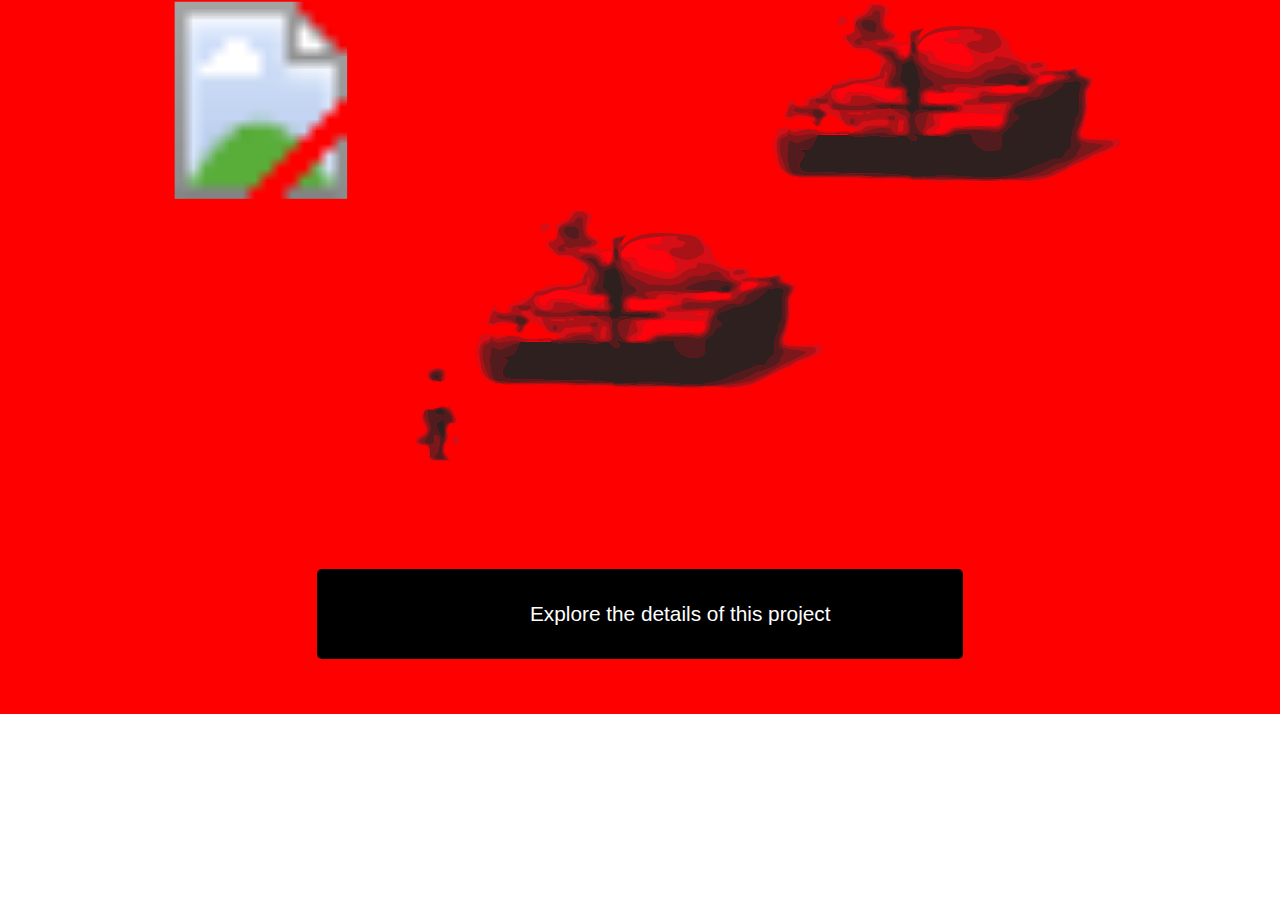
<file: fuk-da-popo-codepen/index.html>
<!DOCTYPE html>
<html>

<head>

  <meta charset="UTF-8">

  <title>CodePen - fuk-da-popo</title>

  <link rel="stylesheet" href="css/normalize.css">

    <link rel="stylesheet" href="css/style.css" media="screen" type="text/css" />

</head>

<body>

  <div class="block" style="height: 80%;">

    <div class="centered">
        <svg version="1.1" id="Layer_1" xmlns="http://www.w3.org/2000/svg" xmlns:xlink="http://www.w3.org/1999/xlink" x="0px" y="0px"
	 width="100%" height="100%" viewBox="-0.047 -95.995 1109.646 589.042"
	 style="enable-background:new -0.047 -95.995 1109.646 589.042;" xml:space="preserve">
<style type="text/css">
	.st0{fill:#FF0000;stroke:#FF030D;stroke-width:0.0938;}
	.st1{fill:#D60E15;stroke:#D60E15;stroke-width:0.0938;}
	.st2{fill:#A91318;stroke:#A91318;stroke-width:0.0938;}
	.st3{fill:#7B181B;stroke:#7B181B;stroke-width:0.0938;}
	.st4{fill:#521C1E;stroke:#521C1E;stroke-width:0.0938;}
	.st5{fill:#2F2020;stroke:#2F2020;stroke-width:0.0938;}
	.st6{fill:#FF030D;stroke:#FF030D;stroke-width:0.0938;}
</style>
<rect id="_x3C_back_x3E_" y="-95.948" class="st0" width="1109.552" height="588.948"/>
<image style="overflow:visible;enable-background:new    ;" width="300" height="300" xlink:href="https://i1.sndcdn.com/artworks-000039155543-36oyej-t500x500.jpg" transform="matrix(0.7594 0 0 0.7594 2.658 -93.987)"></image>
<g id="_x3C_student_x3E_">
	<path class="st1" d="M310.3,332.3c5.42-2.69,11.46-4.27,17.45-2.06c4.23,3.09,3.69,10.51,0.22,13.83
		c0.36-3.58,1.49-7.21,0.84-10.79c-4.95-8.08-25.75,0.51-16.26,9.08c1.09,0.73,2.3,1.28,3.49,1.85l0.03,0.59
		C309.38,346.17,306.78,336.85,310.3,332.3z"/>
	<path class="st2" d="M312.55,342.36c-9.49-8.57,11.31-17.16,16.26-9.08c0.65,3.58-0.48,7.21-0.84,10.79
		c-0.5-0.02-1.48-0.06-1.97-0.08c0.21-4,2.95-9.3-1.32-11.85C317.94,330.44,308.71,334.27,312.55,342.36z"/>
	<path class="st3" d="M312.55,342.36c-3.84-8.09,5.39-11.92,12.13-10.22c4.27,2.55,1.53,7.85,1.32,11.85
		c-0.31,0.29-0.94,0.88-1.25,1.17c-0.5-2.65-0.16-5.45,0.01-8.08c-0.88-6.72-15.26-2.17-10.77,3.91c0.62,1.11,1.34,2.16,2.05,3.22
		C314.85,343.64,313.64,343.09,312.55,342.36z"/>
	<path class="st4" d="M313.99,340.99c-4.49-6.08,9.89-10.63,10.77-3.91c-0.17,2.63-0.51,5.43-0.01,8.08
		c-1.29-0.09-2.55-0.31-3.79-0.65c-1.57-0.63-3.29-0.7-4.92-0.3C315.33,343.15,314.61,342.1,313.99,340.99z"/>
	<path class="st5" d="M318.23,338.19c3.95-2.74,3.83,6.43,0.46,3.1C317.61,340.46,316.16,338.86,318.23,338.19z"/>
	<path class="st2" d="M316.04,344.21c1.63-0.4,3.35-0.33,4.92,0.3c-1.35,0.95-3.47,1.22-4.89,0.29L316.04,344.21z"/>
	<path class="st2" d="M323.21,374.92c0.71-1.79,4.16-1.44,5.67-0.58l-0.07,0.55C326.94,375.03,325.07,375.03,323.21,374.92z"/>
	<path class="st1" d="M328.88,374.34c9.04-3.98,12.1,7.66,12.88,13.97c-3.43-4.87-3.89-14.73-12.05-13.34l-0.9-0.08L328.88,374.34z"
		/>
	<path class="st3" d="M320.81,375.94c0.6-0.25,1.8-0.77,2.4-1.02c1.86,0.11,3.73,0.11,5.6-0.03l0.9,0.08
		c5.89,2.95,11.69,11.5,9.08,18.1c-1.23-0.27-2.42-0.23-3.57,0.12c-8.15,3.21-2.54,14.28-5.02,20.95c-0.77,0.6-1.54,1.22-2.29,1.85
		c3.79-8.76-2.48-23.21,9.92-25.36C337.11,382.7,330.18,373.47,320.81,375.94z"/>
	<path class="st2" d="M329.71,374.97c8.16-1.39,8.62,8.47,12.05,13.34c0.07,0.42,0.21,1.25,0.29,1.66
		c-0.47,0.86-0.86,1.77-1.16,2.71c-0.52,0.1-1.57,0.29-2.1,0.39C341.4,386.47,335.6,377.92,329.71,374.97z"/>
	<path class="st1" d="M307.02,378c-2.37-1.88,4.13-3.22,4.7-1.29c-1.35,0.27-2.68,0.64-3.95,1.18L307.02,378z"/>
	<path class="st3" d="M315.96,377.32c0.58-1.53,2.77-1.92,4-0.95c-1.17,0.7-2.31,1.76-3.78,1.58L315.96,377.32z"/>
	<path class="st4" d="M319.96,376.37l0.85-0.43c9.37-2.47,16.3,6.76,17.02,14.69c-12.4,2.15-6.13,16.6-9.92,25.36l-0.28,0.77
		c-2.26,5.14-2.56,11.58,1.13,16.15c-2.4,3.71-11.22,2.59-11.75-1.73c6.19-4.53,6.01-13.34,6.04-20.18c0.13-3.07-3.2-4.6-5.87-4.04
		c-1.08,3.21,1.51,8.64-2.4,10.7c-2.3-0.13-4.59-0.5-6.88-0.61l-0.88-0.08c-4.89-4.06,3.5-7.56,3.98-11.96
		c5.61-8.78-5.37-17.81-1.12-27.06c2.1,0.02,4.2,0.05,6.3,0C317.65,378.13,318.79,377.07,319.96,376.37z"/>
	<path class="st2" d="M307.77,377.89c1.27-0.54,2.6-0.91,3.95-1.18c1.43,0.07,2.84,0.27,4.24,0.61l0.22,0.63
		c-2.1,0.05-4.2,0.02-6.3,0C309.35,377.93,308.29,377.9,307.77,377.89z"/>
	<path class="st5" d="M322.3,377.34c3.33-0.36,7.09,1.83,5.69,5.68c-3.33-0.25-7.11-0.23-9.96-2.12
		C318.5,378.7,320.15,377.6,322.3,377.34z"/>
	<path class="st3" d="M307.02,378l0.75-0.11c0.52,0.01,1.58,0.04,2.11,0.06c-4.25,9.25,6.73,18.28,1.12,27.06
		c-0.48,4.4-8.87,7.9-3.98,11.96c-2.99,0.41-8.34,0.49-6.89-3.73c3.07-3.28,7.85-5.23,9.61-9.61c2.45-8.01-5.7-13.9-4.87-21.8
		c0.08-0.42,0.25-1.27,0.33-1.69C305.77,379.4,306.38,378.68,307.02,378z"/>
	<path class="st1" d="M303.31,383.9c-1.29-1.17,0.62-6.08,1.89-3.76c-0.08,0.42-0.25,1.27-0.33,1.69
		C304.35,382.52,303.82,383.2,303.31,383.9z"/>
	<path class="st2" d="M303.31,383.9c0.51-0.7,1.04-1.38,1.56-2.07c-0.83,7.9,7.32,13.79,4.87,21.8c-1.76,4.38-6.54,6.33-9.61,9.61
		c-1.45,4.22,3.9,4.14,6.89,3.73l0.88,0.08c4.72,1.94,4.29,6.79,3.95,11.17c-0.39-3.36-0.16-7.78-3.9-9.25l-0.72-0.18
		c-3.37-0.77-7.45-0.41-10.14-3.01c-1.65-6.7,8.44-6.83,10.71-12.12c2.53-6.64-4.13-10.73-4.57-16.94
		C303.25,386.01,303.29,384.6,303.31,383.9z"/>
	<path class="st1" d="M303.23,386.72c0.44,6.21,7.1,10.3,4.57,16.94c-2.27,5.29-12.36,5.42-10.71,12.12
		c2.69,2.6,6.77,2.24,10.14,3.01c-5.28,1.76-11.8,0.47-12.09-5.83c1.96-5.07,8.4-6.16,11.7-10.24
		C308.8,396.43,300.13,393.31,303.23,386.72z"/>
	<path class="st5" d="M325.38,390.37c5.04-1.36,1.51,8.32,2.69,10.63c-1.36,2.36,1.81,7.64-1.83,9.02c-1.25-4.75-4.03-8.8-6.2-13.13
		C319.08,393.34,323.43,392.42,325.38,390.37z"/>
	<path class="st1" d="M342.05,389.97c2.23,0.09,0.52,3.86-1.16,2.71C341.19,391.74,341.58,390.83,342.05,389.97z"/>
	<path class="st2" d="M330.2,414.14c2.48-6.67-3.13-17.74,5.02-20.95c-0.11,0.3-0.33,0.9-0.44,1.19c-2.08,2.73-3.88,5.78-2.61,9.48
		C333.21,407.43,333.09,411.44,330.2,414.14z"/>
	<path class="st1" d="M335.22,393.19c1.15-0.35,2.34-0.39,3.57-0.12c-0.25,1.38-2.84,1.83-4.01,1.31
		C334.89,394.09,335.11,393.49,335.22,393.19z"/>
	<path class="st1" d="M332.17,403.86c5,4.22-0.08,11.25-3.01,15.31c0.25-1.7,0.62-3.37,1.04-5.03
		C333.09,411.44,333.21,407.43,332.17,403.86z"/>
	<path class="st3" d="M317.18,406.96c2.67-0.56,6,0.97,5.87,4.04c-0.03,6.84,0.15,15.65-6.04,20.18c0.53,4.32,9.35,5.44,11.75,1.73
		c-3.69-4.57-3.39-11.01-1.13-16.15c0.17,1.79,0.34,3.6,0.47,5.41c-0.13,0.66-0.41,1.98-0.54,2.64c-1.36,4.18,3.52,7.01,3.68,11.13
		c-4.36,0-8.7,0.04-13.05,0c-2.26-1.35-4.51-2.76-6.41-4.61c0.02-0.78,0.06-2.33,0.07-3.11c0.34-4.38,0.77-9.23-3.95-11.17
		c2.29,0.11,4.58,0.48,6.88,0.61C318.69,415.6,316.1,410.17,317.18,406.96z"/>
	<path class="st1" d="M342.22,408.34c3.88,0.61,5.55,8.95-0.22,8.7C336.39,416.99,337.11,409,342.22,408.34z"/>
	<path class="st2" d="M327.91,415.99c0.75-0.63,1.52-1.25,2.29-1.85c-0.42,1.66-0.79,3.33-1.04,5.03c-0.13,0.74-0.38,2.2-0.51,2.94
		l-0.55,0.06c-0.13-1.81-0.3-3.62-0.47-5.41L327.91,415.99z"/>
	<path class="st1" d="M307.95,418.97c3.74,1.47,3.51,5.89,3.9,9.25c-0.01,0.78-0.05,2.33-0.07,3.11l-0.65-0.57
		C309.94,426.78,310.19,422.59,307.95,418.97z"/>
	<path class="st1" d="M328.1,422.17l0.55-0.06c0.76,1.41,0.62,3.35-0.11,4.76c-0.25-0.51-0.74-1.54-0.98-2.06
		C327.69,424.15,327.97,422.83,328.1,422.17z"/>
	<path class="st2" d="M331.24,435.94c-0.16-4.12-5.04-6.95-3.68-11.13c0.24,0.52,0.73,1.55,0.98,2.06c0.62,1.17,1.33,2.31,2.09,3.41
		c1.2,1.86,2.5,3.66,3.68,5.54c-0.52,0.03-1.57,0.1-2.1,0.14L331.24,435.94z"/>
	<path class="st1" d="M330.63,430.28c2.12-0.41,8.13,6.6,3.68,5.54C333.13,433.94,331.83,432.14,330.63,430.28z"/>
	<path class="st2" d="M311.13,430.76l0.65,0.57c1.9,1.85,4.15,3.26,6.41,4.61l-1.01,0.02c-0.79-0.05-2.39-0.17-3.18-0.22
		c-0.74-1.09-1.66-2.02-2.72-2.77C311.24,432.42,311.16,431.31,311.13,430.76z"/>
	<path class="st1" d="M311.28,432.97c1.06,0.75,1.98,1.68,2.72,2.77C312.42,437.07,309.91,434.52,311.28,432.97z"/>
	<path class="st1" d="M317.18,435.96l1.01-0.02c4.35,0.04,8.69,0,13.05,0l0.97,0.02C329.81,437.77,318.6,437.76,317.18,435.96z"/>
</g>
<g id="_x3C_tank02_x3E__1_">
	<path class="st1" d="M813.894-81.72c3.4-3,3.67-9.33,8.87-10.15c7.4,0.53,18.5-0.18,20.89,8.8c-4.29,4.89-6.09,11.31-4.9,17.86
		c4.1,3.83,10.02,5.25,13.73,9.56c1.65,4.59-7.21,2.83-5.72,7.46c6.32,2.99,19.37,4.39,20.06-4.82c1.04,2.63,0.43,5.52,0.69,8.27
		c-0.03,0.64-0.09,1.91-0.12,2.55c-1.56,3.24-0.27,8.33-3.84,10.2c0.49-4.03,3.8-9.46,0.85-12.85c-4.5-0.06-8.72,1.56-12.81,3.21
		c3.11,2.91,7.5,4.62,7.27,9.72c-2.59,0.34-4.73-0.31-5.08-3.14c-4.53-10.84-17.36-5.98-26.02-9.08c-1.11-6.24,9.25-2.3,12.55-4.26
		c2.62-2.22,9.28-2.71,8.23-7.26c-4.15-3.6-11.32-4.83-11.91-11.28c-2.46-6.53,2.06-13.12,0.87-19.75
		c-3.13-4.27-8.99-3.29-13.57-3.17c-2.83,3.55-4.99,7.68-8.59,10.55c-3.77,2.39-9.74,3.31-10.76,8.47l-0.27,0.79
		c-0.56,1.54-1.08,3.09-1.64,4.63c-1.29-2.89-2.99-5.86-1.94-9.23C804.584-77.91,809.644-79.12,813.894-81.72z"/>
	<path class="st2" d="M823.934-89.85c4.58-0.12,10.44-1.1,13.57,3.17c1.19,6.63-3.33,13.22-0.87,19.75
		c0.59,6.45,7.76,7.68,11.91,11.28c1.05,4.55-5.61,5.04-8.23,7.26c-3.3,1.96-13.66-1.98-12.55,4.26c8.66,3.1,21.49-1.76,26.02,9.08
		c0.35,2.83,2.49,3.48,5.08,3.14l0.89,0.04c-0.03,2.29,2.45,2.3,3.09,0.34l0.71-0.46c3.57-1.87,2.28-6.96,3.84-10.2
		c4.24,9.05-6.62,18.36-13.95,11.46c-3.65-9.11-17.72-13.87-24.96-6.38c7.58,4.56,15.36,10.45,18.17,19.17
		c-1.18,6.98-7.57,13.79-4.07,21.06c4.34,5.04,12.02,0.03,16.75,4.3c4.11,2.07,0.77,7.29,2.43,10.63c1.29,2.28,0.17,5.2-2.47,5.77
		c-11.87,0.07-23.74-1.5-35.62-0.69c-14.55,5.66-30.93,3.2-45.76-0.01c-3.59,3.12,0.42,7.07,3.87,7.83
		c-6.01,2.36-7.47-3.17-10.31-6.65c-3.3,0.05-6.57,0.5-9.81,0.96c-0.95,6.12,14.66,6.89,7.79,13.53c-0.23,0.25-0.7,0.76-0.93,1.01
		c-2.92,1.02-4.55,3.53-4.64,6.58c-0.79,2.02-3.39,4.68-5.5,2.84c4.59-2.92,4.98-9.08,10.02-11.53c1.63-3.4-1.96-5.68-4.73-6.6
		c-7.84-4.18-16.77-0.02-25.04-1.8c-2.02-1.71-6.72-0.27-5.98,2.64c4.66,2.09,9.79,3.65,14.87,2.25c4.27,4.58,15.8,5.01,9.81,14.35
		c-1.07-0.82-2.77-1.37-2.73-2.98c1.34-1.81,3.26-4.33,0.31-5.66c-7.79-1.7-16.68-5.09-24.3-0.92c-2.23,1.59-4.88,0.17-6.88-1.02
		c1.84-4.66,2.18-11.12,6.86-13.8c5.83,3.54,13.09,3.6,19.4,1.29c-2.37-9.87,7.92-6.49,13.11-9c5.26-3.79,11.82-6.87,14.02-13.44
		l0.65-0.5c0.13-0.09,0.37-0.27,0.5-0.36c5.63-1.18,11.86-0.13,16.77-3.63c11.76-3.56,25.59-0.06,36.17-6.82
		c2.48-4.24,1.64-10.04,5.85-13.23c3.45-2.51,0.06-6.55-2.25-8.47c-4.79-2.43-9.17-5.56-13.71-8.42c-6.06-5.3-15.54,2.15-21.02-4.9
		c-2.25-3.62-10.45-8.2-5.35-12.68l0.85-0.08c1.43,0.68,3.41,0.2,3.42-1.67l0.72-0.16c2.67,0.07,3.34-2.92,2.8-5
		c0.03-0.63,0.11-1.87,0.15-2.49c0.56-1.54,1.08-3.09,1.64-4.63c0.03,5.94,4.17,10.59,7.42,15.21c-1.81,3.31-7.6,3.39-8.74,6.64
		c0.19,5.71,5.71,4.04,9.64,3.14c-0.77-1.63-1.88-3.14-2.07-4.98c3.9,1.15,7.58,2.85,11.78,0.83c6.46-1.7,18.53,1.72,21.34-6.5
		c-11.95-2.87-10.99-16.41-11.28-25.95c-2.96-5.04-8.74-1.08-10.09,3.34c-6.24,1.7-12.03,4.5-17.73,7.48
		c1.02-5.16,6.99-6.08,10.76-8.47C818.944-82.17,821.104-86.3,823.934-89.85z"/>
	<path class="st3" d="M822.314-78.31c1.35-4.42,7.13-8.38,10.09-3.34c0.29,9.54-0.67,23.08,11.28,25.95
		c-2.81,8.22-14.88,4.8-21.34,6.5c-4.2,2.02-7.88,0.32-11.78-0.83c0.19,1.84,1.3,3.35,2.07,4.98c-3.93,0.9-9.45,2.57-9.64-3.14
		c1.14-3.25,6.93-3.33,8.74-6.64c-3.25-4.62-7.39-9.27-7.42-15.21l0.27-0.79C810.284-73.81,816.074-76.61,822.314-78.31z"/>
	<path class="st1" d="M787.834-76.55c2.76-0.14,9.12,2.17,5.64,5.43c-2.81,1.42-8.01,8.4-9.49,2.81
		C781.654-72.27,784.594-75.35,787.834-76.55z"/>
	<path class="st4" d="M814.074-72.58c4.97-0.71,16.06-0.7,13.61,7.65C830.104-49.89,801.294-66.4,814.074-72.58z"/>
	<path class="st2" d="M879.114-51.64c17.09-16.81,42.5-14.28,64.41-12.85c7.23,1.12,15.45,0.5,21.66,5.04
		c3.97,4.87,9.66,10.75,6.49,17.53c-7.68,6.04-17.76,10.23-27.61,5.54c-4.47-1.54-12.1-3.12-11.25-9.28
		c4.48-5.98,16.81,0.42,17.94-9.14c-3.52-2.28-11.92-1.07-9.55-7.22c-5.16-0.09-10.31-0.05-15.45,0.13
		c-16.9,2.59-42.3,1.48-49.43,20.59c-0.71,4.32,4.16,6.73,7.37,8.3c4.61,1.4,4.17,7.05,6.76,10.21
		c14.36,2.37,27.85,10.31,42.8,10.38c10.26-1.39,16.53-12.83,27.44-12.52c4.93,0.46,2.16-9.37,8.59-5.57
		c11.86-0.57,21.89,5.89,32.68,9.29c-1.11,8.04,7.44,10.55,13.58,11.68c2.67,4.07-5.96,7.37-1.59,10.5
		c6.09,1.93,10.98-2.9,16.83-2.83c-6.35,4.21-15.63,3.18-20.14,9.9c-4.21,6.69-13.52,4.67-19.97,3.98l-0.01-0.95
		c1.63-0.06,3.27-0.11,4.92-0.18c1.72,0.55,3.64,0.61,5.26-0.34l0.85-0.3c4.45-1.35,3.1-8.25-2.14-6.17
		c-3.68,0.54-7.37,0.66-11.05,0.06l0.47-0.77c0.43-0.15,1.29-0.46,1.71-0.61c3.24,0.13,6.61,0.5,9.9,0.32
		c5.11-0.24,11.1-4.06,10.06-9.83c-5.2-4.26-13.19-4.17-17.01-10.15c-3.43-6.19-12.18-4.84-16.84-0.95
		c-7.29,4.11-17.48-1.12-23.74,5.36c-12.06,10.82-29.83,6.18-44.25,6.38c-11.32-5.94-25.12-9.48-31.67-21.2
		c-1.33-1.46,0.99-12.4-3.27-9.53c-0.1-1.64-0.19-3.27-0.29-4.91c0.63-4.98-3.06-12.65,3.96-14.43c0.08,0.53,0.23,1.6,0.31,2.13
		C875.454-52.33,876.884-48.21,879.114-51.64z"/>
	<path class="st1" d="M943.524-64.49c8.83-1.42,17.61,0.86,25.9,3.77c2.78,3.23,4.45,7.44,8.21,9.81
		c6.93,3.35,2.32,13.77,9.13,16.86c4.64,2.54,7.66,7.8,13.01,9c7.93,0.23,16.65-1.46,24.15,1.86c3.61,1.93,0.41,5.17-1.21,7.24
		c4,0.9,8.1,1.18,12.19,1.77c-5.88,0.75-12.83-0.76-18.05,2.43c-1.76,3.8,4.65,1.54,6.99,2.33c-3.64,2.22-9.44,4.31-8.2,9.53
		c5.82-0.76,11.93-2.16,16.93-5.24c1.48-4.61-5.54-3.25-7.99-4.3c4.23-1.05,8.87-0.07,12.31,2.51c-1.69,1.73-3.62,3.18-5.37,4.83
		l-0.74,0.23c-5.85-0.07-10.74,4.76-16.83,2.83c-4.37-3.13,4.26-6.43,1.59-10.5c-6.14-1.13-14.69-3.64-13.58-11.68
		c-10.79-3.4-20.82-9.86-32.68-9.29c-6.43-3.8-3.66,6.03-8.59,5.57c-10.91-0.31-17.18,11.13-27.44,12.52
		c-14.95-0.07-28.44-8.01-42.8-10.38c-2.59-3.16-2.15-8.81-6.76-10.21c-3.21-1.57-8.08-3.98-7.37-8.3
		c3.65,9.41,20.43-2.3,18.69,11.09c9.81,9.64,24.15,5.62,35.7,11.23c4.7-0.59,12.01-3.39,9.51-9.49
		c-3.77-6.65-8.27-13.07-14.69-17.34c-6.52,1.31-15.45,1.12-19.81-4.12c3.4-4.05,12.42-1.88,17.37-3.54
		c0.06-3.24-1.01-6.93,2.66-8.42c5.14-0.18,10.29-0.22,15.45-0.13c-2.37,6.15,6.03,4.94,9.55,7.22c-1.13,9.56-13.46,3.16-17.94,9.14
		c-0.85,6.16,6.78,7.74,11.25,9.28c9.85,4.69,19.93,0.5,27.61-5.54c3.17-6.78-2.52-12.66-6.49-17.53
		C958.974-63.99,950.754-63.37,943.524-64.49z"/>
	<path class="st1" d="M869.414-60.35c3.71-2.03,12.7-5.45,13.37-2.42c-1.38-0.36-2.5-0.03-3.37,0.99c-2.5,0.85-5.07,1.48-7.66,1.94
		C871.164-59.97,869.994-60.22,869.414-60.35z"/>
	<path class="st1" d="M799.724-57.92c0.52-1.88,1.45-3.59,2.8-5C803.064-60.84,802.394-57.85,799.724-57.92z"/>
	<path class="st2" d="M879.414-61.78c0.87-1.02,1.99-1.35,3.37-0.99c-0.67,1.37-1.78,2.45-3.18,3.05
		C879.554-60.24,879.464-61.26,879.414-61.78z"/>
	<path class="st3" d="M871.754-59.84c2.59-0.46,5.16-1.09,7.66-1.94c0.05,0.52,0.14,1.54,0.19,2.06l-0.37,0.88
		c-0.07,0.17-0.2,0.5-0.27,0.66c-0.36,0.5-1.08,1.5-1.43,2c-7.02,1.78-3.33,9.45-3.96,14.43c-0.39-3.01-1.04-7.25-4.89-6.23
		c-0.21,5.12-0.63,10.59,2.28,15.08c1.42-0.93,2.24-2.43,2.9-3.94c4.26-2.87,1.94,8.07,3.27,9.53c6.55,11.72,20.35,15.26,31.67,21.2
		c14.42-0.2,32.19,4.44,44.25-6.38c6.26-6.48,16.45-1.25,23.74-5.36c4.66-3.89,13.41-5.24,16.84,0.95
		c3.82,5.98,11.81,5.89,17.01,10.15c1.04,5.77-4.95,9.59-10.06,9.83c2.82-1.79,4.82-4.58,5.81-7.77c-1.45-5.08-7.5-4.97-11.69-5.43
		c-13.51-3.39-28.26-0.85-40.36,5.85c-1.46,0.75-4.41,3.36-1.31,3.96c8.64,0.58,17.27,1.49,25.92,2.09
		c-0.37,0.29-1.1,0.88-1.47,1.17c-1.27,0.05-2.54,0.1-3.79,0.14c-23.16,2.81-45.84-5.21-68.69,0.27c-5.12,3.17,9.33,5.45,0.56,7.49
		l-0.76,0.02c-8.62-4.6-23.45-5.18-25.35,6.69c-3.71-10.04,9.58-11.42,15.04-15.56c-0.63-6.89-9.77-7.44-12.25-13.35
		c-0.43-8.84-11.01-11.86-11.97-20.43c-2.39-0.9-3.69,1.99-5.42,3.02c-4.48,4.75-13.98,3.01-15.73-3.56
		c-1.12-5.7-8.37-3.83-12.52-4.62c-0.72,4.35,5.07,4.23,7.34,6.72c6.98,6.7,9.99,19.36,1.99,26.52c-3.4,3.83,2.2,9.18,6.36,7.34
		c5.11-1.2,12.58,3.68,10.57,9.6l0.04,0.75c-0.21,3.09,2.15,5.75,1.68,8.85c-3.35,3.23-8.42,1.87-12.64,2.38
		c-2.03-0.15-4.05-0.33-6.07-0.5c-6.78-0.3-13.88-0.67-20.36,1.54c1.85,2.38,5.04,2.77,7.64,3.94c-16.79,0.65-33.77,2.56-50.53,0.85
		l-0.84-0.1c-3.45-0.76-7.46-4.71-3.87-7.83c14.83,3.21,31.21,5.67,45.76,0.01c11.88-0.81,23.75,0.76,35.62,0.69
		c2.64-0.57,3.76-3.49,2.47-5.77c-1.66-3.34,1.68-8.56-2.43-10.63c-4.73-4.27-12.41,0.74-16.75-4.3c-3.5-7.27,2.89-14.08,4.07-21.06
		c-2.81-8.72-10.59-14.61-18.17-19.17c7.24-7.49,21.31-2.73,24.96,6.38c7.33,6.9,18.19-2.41,13.95-11.46
		c0.03-0.64,0.09-1.91,0.12-2.55C868.744-50.02,865.454-57.21,871.754-59.84z"/>
	<path class="st6" d="M876.324-41.3c7.13-19.11,32.53-18,49.43-20.59c-3.67,1.49-2.6,5.18-2.66,8.42
		c-4.95,1.66-13.97-0.51-17.37,3.54c4.36,5.24,13.29,5.43,19.81,4.12c6.42,4.27,10.92,10.69,14.69,17.34c2.5,6.1-4.81,8.9-9.51,9.49
		c-11.55-5.61-25.89-1.59-35.7-11.23C896.754-43.6,879.974-31.89,876.324-41.3z"/>
	<path class="st1" d="M866.544-53.82c-2.92-2.38-1.47-5.65,2.04-6.2C867.204-58.23,866.454-56.09,866.544-53.82z"/>
	<path class="st2" d="M868.584-60.02l0.83-0.33c0.58,0.13,1.75,0.38,2.34,0.51c-6.3,2.63-3.01,9.82-4.24,15.1
		c-0.26-2.75,0.35-5.64-0.69-8.27l-0.28-0.81C866.454-56.09,867.204-58.23,868.584-60.02z"/>
	<path class="st2" d="M878.964-58.18c0.07-0.16,0.2-0.49,0.27-0.66C879.164-58.67,879.034-58.34,878.964-58.18z"/>
	<path class="st1" d="M795.584-56.09c0.79-1.09,2.07-1.68,3.42-1.67C798.994-55.89,797.014-55.41,795.584-56.09z"/>
	<path class="st2" d="M877.534-56.18c0.35-0.5,1.07-1.5,1.43-2C878.604-57.68,877.884-56.68,877.534-56.18z"/>
	<path class="st4" d="M870.824-56.77"/>
	<path class="st1" d="M788.814-53.79c1.38-1.96,3.68-2.24,5.92-2.22c-5.1,4.48,3.1,9.06,5.35,12.68c5.48,7.05,14.96-0.4,21.02,4.9
		c4.54,2.86,8.92,5.99,13.71,8.42c2.31,1.92,5.7,5.96,2.25,8.47c-4.21,3.19-3.37,8.99-5.85,13.23c-10.58,6.76-24.41,3.26-36.17,6.82
		c-4.91,3.5-11.14,2.45-16.77,3.63c9.05-5.36,19.32-9.41,30.16-7.81c8.56,0.74,16.46-1.97,22.56-7.92
		c1.05-6.14,5.01-13.17-2.06-16.64c-7.13-12.29-23.58-2.54-31.3-12.7C794.524-46.39,790.064-49.02,788.814-53.79z"/>
	<path class="st1" d="M877.844-54.05c0.32,0.6,0.95,1.81,1.27,2.41C876.884-48.21,875.454-52.33,877.844-54.05z"/>
	<path class="st4" d="M868.684-47.98c3.85-1.02,4.5,3.22,4.89,6.23c0.1,1.64,0.19,3.27,0.29,4.91c-0.66,1.51-1.48,3.01-2.9,3.94
		C868.054-37.39,868.474-42.86,868.684-47.98z"/>
	<path class="st1" d="M874.894-47.7"/>
	<path class="st6" d="M851.594-41.63c4.09-1.65,8.31-3.27,12.81-3.21c2.95,3.39-0.36,8.82-0.85,12.85l-0.71,0.46
		c-0.77-0.08-2.32-0.25-3.09-0.34l-0.89-0.04C859.094-37.01,854.704-38.72,851.594-41.63z"/>
	<path class="st4" d="M836.604-36.94c4.15,0.79,11.4-1.08,12.52,4.62c1.75,6.57,11.25,8.31,15.73,3.56
		c1.73-1.03,3.03-3.92,5.42-3.02c0.96,8.57,11.54,11.59,11.97,20.43c2.48,5.91,11.62,6.46,12.25,13.35
		c-5.46,4.14-18.75,5.52-15.04,15.56c-0.08,0.37-0.23,1.1-0.31,1.47c-1.96,3.79,2,7,5.65,6.29h0.55c0.87,1.15,2.62,1.25,3.53,0.09
		l0.72,0.02c5.79,1,12.04-0.43,17.62,1.68c-9.73,0.15-19.62,0.32-29.36,0.85c-2.93-9.13-1.32-19.02,1.75-27.9
		c-3.79-8.98-2.45-20.19-11.04-26.76c-3.89,1.67-7.87,3.18-11.63,5.13c0.7,6.57-1.3,12.73-1.9,19.13
		c4.16,3.78,13.13,9.59,7.83,15.68c2.01-5.92-5.46-10.8-10.57-9.6c-4.16,1.84-9.76-3.51-6.36-7.34c8-7.16,4.99-19.82-1.99-26.52
		C841.674-32.71,835.884-32.59,836.604-36.94z"/>
	<path class="st1" d="M859.754-31.87c0.77,0.09,2.32,0.26,3.09,0.34C862.204-29.57,859.724-29.58,859.754-31.87z"/>
	<path class="st5" d="M856.934-21.57c3.76-1.95,7.74-3.46,11.63-5.13c8.59,6.57,7.25,17.78,11.04,26.76
		c-3.07,8.88-4.68,18.77-1.75,27.9c9.74-0.53,19.63-0.7,29.36-0.85c0.58-0.1,1.73-0.3,2.31-0.39c4.38,7.28-7.88,3.85-12.22,5.42
		c-1.81,0.01-3.61,0.06-5.41,0.18c-6.46-0.01-14.5-4.85-19.6,1.34c-3.88,4.45-15.45-6.4-7.66-8.68c5.87-2.14,1.9-8.68-1.73-10.99
		l-0.04-0.75c5.3-6.09-3.67-11.9-7.83-15.68C855.634-8.84,857.634-15,856.934-21.57z"/>
	<path class="st2" d="M1009.994-22.65c2.75,0.02,11.07-2.2,9.62,3.55c-4.16,0.9-8.83,3.17-12.86,0.96
		C1005.824-20.64,1007.964-21.93,1009.994-22.65z"/>
	<path class="st1" d="M1044.424-15.15c6.37-1.01,12.65-3.24,19.21-2.81c-4.46,10.22,9.8,8.43,14.99,12.25
		c1.08,8.14-8.13,13.44-5.97,21.75c1.13,12.02-2.09,23.64-4.94,35.16c-2.56,3.52-3.56,9.72,1.58,11.25
		c12.38,3.13,25.42,0.79,38.05,1.81c3.65,1.88,2,7.04-0.01,9.5c-21.92,10.01-44.53,18.72-65.71,30.2
		c-12.39,5.55-25.51,11.21-39.39,9.15c10.05-2.76,21.17-2.22,30.57-6.91c13.34-6.26,25.91-13.99,39.81-19.26
		c7.96-6.84,18.91-7.7,27.35-13.57c2.38-1.36,1.82-4.16,0.42-6.02c-11.03-2.78-22.92,0.3-33.77-3.2c-5.56-3.46-2.18-11.3,0.15-15.83
		c1.26-8.44,6.03-17.25,2.93-25.79c-0.01-4.08-0.24-8.17,0.05-12.24c3.63-3.76,6.28-8.66,5.94-14.06c-4.85-4-13.42-3.85-15.55-10.72
		c-0.76-3.03-4.46-1.11-6.7-0.81c-0.63,0.17-1.88,0.49-2.51,0.65C1048.744-14.81,1046.584-15.02,1044.424-15.15z"/>
	<path class="st2" d="M1053.434-15.3c2.24-0.3,5.94-2.22,6.7,0.81c2.13,6.87,10.7,6.72,15.55,10.72c0.34,5.4-2.31,10.3-5.94,14.06
		c-0.16-4.72,5.17-8.13,3.77-12.97c-3.88-4.9-13.32-3.46-14.8-10.25C1058.794-15.81,1055.274-14.78,1053.434-15.3z"/>
	<path class="st1" d="M1037.574-14.01c0.92-1.45,2.77-1.29,4.19-0.75C1040.694-13.53,1038.994-13.52,1037.574-14.01z"/>
	<path class="st2" d="M1041.764-14.76c0.66-0.1,1.99-0.29,2.66-0.39c2.16,0.13,4.32,0.34,6.5,0.5c-5.47,2.03-11.63,2.36-17.42,1.96
		c1.22,5.39,12.61,0.66,13.13,6.59c-4.55,2.65-10.09,2.73-15.11,4.01c1.75-1.65,3.68-3.1,5.37-4.83c-3.44-2.58-8.08-3.56-12.31-2.51
		l-0.74,0.01c-2.34-0.79-8.75,1.47-6.99-2.33c5.22-3.19,12.17-1.68,18.05-2.43c0.66,0.04,2,0.13,2.67,0.17
		C1038.994-13.52,1040.694-13.53,1041.764-14.76z"/>
	<path class="st3" d="M1050.924-14.65c0.63-0.16,1.88-0.48,2.51-0.65c1.84,0.52,5.36-0.51,5.28,2.37
		c1.48,6.79,10.92,5.35,14.8,10.25c1.4,4.84-3.93,8.25-3.77,12.97c-0.29,4.07-0.06,8.16-0.05,12.24c-0.73,9.22-2.2,18.51-5.42,27.19
		c-3.24,4.67-3.89,11.36-0.21,15.96c8.42,5.03,19.55,2.83,27.99,6.35c-14.39,9.64-31.47,14.72-45.4,25.03
		c-5.62,2.82-12.1,3.6-16.98,7.94c-17.41,4.08-35.28,7.05-53.24,5.85c18.35-1.8,38.31-3.4,54.03-14.07
		c9.73-5.06,22.26-4.82,29.63-14.06c-0.14-3.48,2.39-5.64,4.18-8.15c2.36-5-3.94-6.43-4.7-10.46c-2.68-7.71,4.03-14.64,5.34-21.93
		c4.86-13.37-2.86-29.25,6.65-41.24c-0.02-7.79-11.29-4.47-14.16-10.58c-1.11-4.18-6.36-4.23-8.97-1.38
		c1.33,1.73,2.93,3.24,4.24,4.99c-10.06,4.88-22.57,5.33-31.48,12.53c-0.9,5.42-5.27,11.02-11.54,9.46
		c-8.03-1.9-14.54,2.56-21.16,5.94c-2.73,6.39-8.32,11.69-7.93,19.17c-0.98,8.2-9.05,16.67-17.76,14.83
		c-14.51-2.29-29.28-2.18-43.84-0.5c-4.23,3.42-8.85,5.59-14.5,4.61c5.72-0.8,10.16-4.6,15.34-6.71
		c12.27-1.24,24.53-0.19,36.82-1.08c4.98-0.44,10.95,2.76,15.25-0.93c6.25-3.43,5.72-11.83,7.19-17.89
		c1.53-3.29,6.65-6.85,3.93-10.65c-11.13-2.85-23.43,1.66-34.71-0.26c-6.2-2.12,1.15-7.46,4.77-8.08
		c11.63-1.05,23.67,2.76,34.87-2.09c0.69-0.07,2.07-0.22,2.75-0.3c6.45,0.69,15.76,2.71,19.97-3.98c4.51-6.72,13.79-5.69,20.14-9.9
		l0.74-0.23c5.02-1.28,10.56-1.36,15.11-4.01c-0.52-5.93-11.91-1.2-13.13-6.59C1039.294-12.29,1045.454-12.62,1050.924-14.65z"/>
	<path class="st1" d="M836.894-14.07c10.34,1.51-5.46,16.14,3.76,20.34c-9.66-2.68-19.82-3.02-29.38-5.91
		c6.12-2.65,14.2-1.76,20.52-5.99C839.444-2.78,838.114-9.88,836.894-14.07z"/>
	<path class="st4" d="M1048.434-11.02c2.61-2.85,7.86-2.8,8.97,1.38c2.87,6.11,14.14,2.79,14.16,10.58
		c-9.51,11.99-1.79,27.87-6.65,41.24c-1.31,7.29-8.02,14.22-5.34,21.93c0.76,4.03,7.06,5.46,4.7,10.46
		c-1.79,2.51-4.32,4.67-4.18,8.15c-7.37,9.24-19.9,9-29.63,14.06c-15.72,10.67-35.68,12.27-54.03,14.07
		c-3.56,0.1-7.02,0.2-10.54,0.45c-6.84-0.17-13.66-0.38-20.47,0c-3.23-0.16-6.35-0.23-9.54-0.43c-15.06-0.09-30.52-3.18-45.43-0.53
		c-0.58-0.05-18.627-0.049-19.207-0.109c-1.58-0.66-11.917-4.078,12.147-2.031c11.8,0.84,23.49-3.75,35.22-0.99
		c28.32,1.67,59.03,5.95,84.82-7.62c8.73-4.51,18.13-6.15,26.74-10.93c4.64-2.46,12.8,0.92,15.01-5.18
		c1.73-4.02,5.54-6.44,8.15-9.81c1.08-8-1.02-17.65,4.45-24.46c2.02-2.22-0.9-5.33,0.34-7.73c9.17-9.94,1.59-24.33,5.79-36.11
		c5.28-12.53-12.84-6.11-19-6.09c-2.16,7.08-9.93,8.33-14.54,13.48c-7.94,5.2-17.53,6.35-26.61,8.38
		c-4.96,4.71-14.3,2.88-16.84,10.25c-1.59,4.97,7.73,5.17,5.72,10.49c-4.41,1.03-7.96,3.54-9.11,8.13
		c-2.91,3.86-9.3,5.34-10.3,10.69c-1.83,4.93,2.64,11.83-2.31,15.62c-12.74,6.55-33.61-1.73-32.74-17.21
		c-7.6-0.31-16.47-2.62-23.24,2.22c-4.34,0.93-9.3,1.6-13.6-0.08l0.15-0.84c0.75-0.1,2.23-0.3,2.97-0.4
		c5.65,0.98,10.27-1.19,14.5-4.61c14.56-1.68,29.33-1.79,43.84,0.5c8.71,1.84,16.78-6.63,17.76-14.83
		c-0.39-7.48,5.2-12.78,7.93-19.17c6.62-3.38,13.13-7.84,21.16-5.94c6.27,1.56,10.64-4.04,11.54-9.46
		c8.91-7.2,21.42-7.65,31.48-12.53C1051.364-7.78,1049.764-9.29,1048.434-11.02z"/>
	<path class="st4" d="M954.344-4.27c12.1-6.7,26.85-9.24,40.36-5.85c4.19,0.46,10.24,0.35,11.69,5.43
		c-0.99,3.19-2.99,5.98-5.81,7.77c-3.29,0.18-6.66-0.19-9.9-0.32c-1.13-0.91-2.64-1.11-3.97-0.6c-2.61-0.13-5.2-0.26-7.76-0.38
		c-8.65-0.6-17.28-1.51-25.92-2.09C949.934-0.91,952.884-3.52,954.344-4.27z"/>
	<path class="st6" d="M1015.644,0.11c-1.24-5.22,4.56-7.31,8.2-9.53l0.74-0.01c2.45,1.05,9.47-0.31,7.99,4.3
		C1027.574-2.05,1021.464-0.65,1015.644,0.11z"/>
	<path class="st5" d="M996.044-3.53c4.73-2.38,6.43-0.27,5.49,3.39C997.674,3.62,986.664-2.41,996.044-3.53z"/>
	<path class="st5" d="M1044.914-0.72c-2.16,7.08-9.93,8.33-14.54,13.48c-7.94,5.2-17.53,6.35-26.61,8.38
		c-4.96,4.71-14.3,2.88-16.84,10.25c-1.59,4.97,7.73,5.17,5.72,10.49c-4.41,1.03-7.96,3.54-9.11,8.13
		c-2.91,3.86-9.3,5.34-10.3,10.69c-1.83,4.93,2.64,11.83-2.31,15.62c-12.74,6.55-33.61-1.73-32.74-17.21
		c-7.6-0.31-16.47-2.62-23.24,2.22c-4.34,0.93-9.3,1.6-13.6-0.08c-1.69-0.08-5.07-0.22-6.76-0.29c-1.9,0.01-3.79-0.01-5.66-0.11
		c-6.09,1.04-11.52-1.96-17.35-2.84c-1.25,3.52,7.11,6.23,2.13,8.12c-4.85,3.44-8.17-3.15-11.19-5.86
		c-1.65,0.01-4.97,0.04-6.62,0.06c-7.52,2.82-15.63,1.63-23.4,1.07c-12.2-2.23-24.93,2.89-36.78-1.37
		c-11.11,0.01-22.23,0.24-33.33-0.3c-0.58,0.02-1.75,0.08-2.33,0.1l-0.23,0.99c-3.6,5.84-5.72,15.91-14.23,16.12
		c-13.87-0.13,3.96,2.7-0.97,7.08c-4.01,5.22-8.53,12.72-1.71,17.81c12.46,3.45,25.29,0.48,37.92,1.9
		c29.328,1.858,58.954-0.414,88.073,4.017c3.197,0.643,14.487,0.453,14.487,0.453c11.8,0.84,23.49-3.75,35.22-0.99
		c28.32,1.67,59.03,5.95,84.82-7.62c8.73-4.51,18.13-6.15,26.74-10.93c4.64-2.46,12.8,0.92,15.01-5.18
		c1.73-4.02,5.54-6.44,8.15-9.81c1.08-8-1.02-17.65,4.45-24.46c2.02-2.22-0.9-5.33,0.34-7.73c9.17-9.94,1.59-24.33,5.79-36.11
		C1069.194-7.16,1051.074-0.74,1044.914-0.72z"/>
	<path class="st6" d="M786.924,6.23c8.01-2.3,15.72-7.2,24.35-5.87c9.56,2.89,19.72,3.23,29.38,5.91l0.73,0.16
		c5.36,1.54,10.96,1.73,16.45,2.6c-0.04,0.5-0.13,1.48-0.17,1.97c-3.47,3.26-7.52,5.87-10.26,9.83
		c-15.79-2.48-29.88-12.7-46.43-9.14c-6.08-2.56-9.42,2.53-10.48,7.4C780.424,22.48,776.224,6.59,786.924,6.23z"/>
	<path class="st2" d="M905.004,3.36c22.85-5.48,45.53,2.54,68.69-0.27l-0.05,0.97c-2.99,0.01-5.86,0.01-8.8,0.08
		c-8.52-1.03-16.74,1.3-25.14,1.82c-8.03-0.81-18.99-4.66-23.39,4.89c-2.69,0-8.06,0-10.75,0
		C914.334,8.81,899.884,6.53,905.004,3.36z"/>
	<path class="st1" d="M777.774,2.5c0.13-0.09,0.37-0.27,0.5-0.36C778.144,2.23,777.904,2.41,777.774,2.5z"/>
	<path class="st2" d="M977.484,2.95c0.37-0.29,1.1-0.88,1.47-1.17c2.56,0.12,5.15,0.25,7.76,0.38l0.11,0.74
		C983.654,2.91,980.604,2.97,977.484,2.95z"/>
	<path class="st3" d="M986.714,2.16c1.33-0.51,2.84-0.31,3.97,0.6c-0.42,0.15-1.28,0.46-1.71,0.61c-0.54-0.12-1.61-0.35-2.15-0.47
		L986.714,2.16z"/>
	<path class="st1" d="M748.384,16.83c10.39-2.34,19.81-8.17,28.74-13.83c-2.2,6.57-8.76,9.65-14.02,13.44
		c-5.19,2.51-15.48-0.87-13.11,9c-6.31,2.31-13.57,2.25-19.4-1.29c-4.68,2.68-5.02,9.14-6.86,13.8c2,1.19,4.65,2.61,6.88,1.02
		c7.62-4.17,16.51-0.78,24.3,0.92c2.95,1.33,1.03,3.85-0.31,5.66c1.51-6.49-6.8-5.58-10.95-5.58c-7.43-1.93-17.39,6.59-22.64-1.95
		c4.04-5.51,2.88-19.12,11.37-18.84c1.96,3.67,4.24,9.5,9.89,6.62C746.864,25.01,745.704,19.35,748.384,16.83z"/>
	<path class="st1" d="M973.694,3.09c1.25-0.04,2.52-0.09,3.79-0.14c3.12,0.02,6.17-0.04,9.34-0.05c0.54,0.12,1.61,0.35,2.15,0.47
		l-0.47,0.77c-4.98-0.07-9.91-0.04-14.86-0.08L973.694,3.09z"/>
	<path class="st1" d="M916.314,10.85c4.4-9.55,15.36-5.7,23.39-4.89c8.4-0.52,16.62-2.85,25.14-1.82c-2.25,1.34-6.3,3-2.44,5.2
		c8.91,2.92,18.88,1.38,28.26,1.73l0.01,0.95c-0.68,0.08-2.06,0.23-2.75,0.3c-10.86-0.25-21.75,0.62-32.29-2.27
		c-6.1-2.69-8.78,2.16-10.38,6.66c-4.28,2.63-9.6,2.14-14.25,3.73c-1.72,0.72-3.73,3.56-1.01,4.41c16.24,1.29,32.46-1.75,48.72-0.67
		c-0.67,6.52-4.17,12.45-3.74,19.25c-3.44,12.02-17.55,5.74-26.55,6.39c7.67-2.4,18.79,2.69,24.31-4.7
		c2.49-3.68-0.82-11.44-6.08-8.98c-12.35,0.98-24.57-2.87-36.86-0.86c-4.46,0.69-8.95,0.48-13.36-0.43
		c1.13-0.45,2.26-0.91,3.41-1.34l0.8,0.05c4.42,1.29,10.14-4.45,5.28-7.74c-9.83-3.53-21.02-1.17-31.28-1.46l-0.73-0.01l-0.29-0.99
		c8.87-0.6,17.9,0.26,26.69-0.69c5.99-3.87,13.17-5.47,19.43-8.25c-14.53-7.68-31.58,0.27-47.1-2.16
		c-8.12-3.19-6.05,5.72-5.12,10.06c-5.6-0.06-6.43-10.02-1.23-11.66c6.31-3.11,12.36,2.43,18.51,0.21l0.76-0.02
		C908.254,10.85,913.624,10.85,916.314,10.85z"/>
	<path class="st6" d="M964.844,4.14c2.94-0.07,5.81-0.07,8.8-0.08c4.95,0.04,9.88,0.01,14.86,0.08c3.68,0.6,7.37,0.48,11.05-0.06
		c2.57,1.19,4,3.6,2.14,6.17l-0.85,0.3c-1.68-0.85-3.84-1.14-5.26,0.34c-1.65,0.07-3.29,0.12-4.92,0.18
		c-9.38-0.35-19.35,1.19-28.26-1.73C958.544,7.14,962.594,5.48,964.844,4.14z"/>
	<path class="st1" d="M999.554,4.08c5.24-2.08,6.59,4.82,2.14,6.17C1003.554,7.68,1002.124,5.27,999.554,4.08z"/>
	<path class="st1" d="M775.634,13.06c-0.84-6.36,6.62-7.33,11.29-6.83c-10.7,0.36-6.5,16.25,3.57,12.86
		c1.06-4.87,4.4-9.96,10.48-7.4c16.55-3.56,30.64,6.66,46.43,9.14c2.74-3.96,6.79-6.57,10.26-9.83c-0.01,2.77-0.03,8.29-0.03,11.05
		c-12.23-1.15-27.26,2.36-37.06-6.89c-7.15,1.49-15.01-2.67-21.64,0.19C800.774,30.02,775.774,23.74,775.634,13.06z"/>
	<path class="st1" d="M841.384,6.43c5.32,0.14,12.7-1.4,16.45,2.6C852.344,8.16,846.744,7.97,841.384,6.43z"/>
	<path class="st2" d="M879.454,17.56c1.9-11.87,16.73-11.29,25.35-6.69c-6.15,2.22-12.2-3.32-18.51-0.21
		c-5.2,1.64-4.37,11.6,1.23,11.66c2,0.49,4.05,0.76,6.1,1.04l0.29,0.99c-1.43,0.4-2.87,0.77-4.32,1.08l-0.72-0.02
		c-0.78-1.39-2.9-1.92-3.53-0.09h-0.55c-2.18-1.81-4.42-3.68-5.65-6.29C879.224,18.66,879.374,17.93,879.454,17.56z"/>
	<path class="st2" d="M945.254,16.71c1.6-4.5,4.28-9.35,10.38-6.66c10.54,2.89,21.43,2.02,32.29,2.27
		c-11.2,4.85-23.24,1.04-34.87,2.09c-3.62,0.62-10.97,5.96-4.77,8.08c11.28,1.92,23.58-2.59,34.71,0.26
		c2.72,3.8-2.4,7.36-3.93,10.65c-1.47,6.06-0.94,14.46-7.19,17.89c-4.3,3.69-10.27,0.49-15.25,0.93
		c-12.29,0.89-24.55-0.16-36.82,1.08c-5.18,2.11-9.62,5.91-15.34,6.71c-0.74,0.1-2.22,0.3-2.97,0.4c-2.66-1.36-4.97-1.18-6.91,0.55
		c-1.9,0.01-3.79-0.01-5.66-0.11c-1.41-0.28-2.81-0.52-4.2-0.72c-1.71-1.54-4.06-3.76-2.07-6.05c3.63-5.71,2.65-13.25,6.3-18.76
		c6.22-1.39,12.7-0.49,18.93-2.01c0.41-0.07,1.22-0.2,1.63-0.27c3.41-0.07,6.92-0.01,10.33,0.47c-1.15,0.43-2.28,0.89-3.41,1.34
		c-0.59,0.02-1.76,0.06-2.35,0.08c-6.41-0.51-12.79,0.67-19.13,1.46c-2.94,1.69,0.03,5.55,0.13,8.14c4.08,7.96-10.48,6.42-9.37,13.3
		c2.92,3.2,8.38,0.05,12.04,1.16c0.42-0.02,1.25-0.06,1.67-0.08c5.21,0,10.24-1.31,14.28-4.75c5.68-4.36,13.19-1.84,19.56-4.02
		c0.57-0.09,1.72-0.28,2.29-0.38c1.94,1.02,4.22,0.84,6.16-0.09c1.68,0.03,5.03,0.11,6.71,0.15c9-0.65,23.11,5.63,26.55-6.39
		c-0.43-6.8,3.07-12.73,3.74-19.25c-16.26-1.08-32.48,1.96-48.72,0.67c-2.72-0.85-0.71-3.69,1.01-4.41
		C935.654,18.85,940.974,19.34,945.254,16.71z"/>
	<path class="st1" d="M995.584,10.89c1.42-1.48,3.58-1.19,5.26-0.34C999.224,11.5,997.304,11.44,995.584,10.89z"/>
	<path class="st6" d="M892.644,12.26c15.52,2.43,32.57-5.52,47.1,2.16c-6.26,2.78-13.44,4.38-19.43,8.25
		c-8.79,0.95-17.82,0.09-26.69,0.69c-2.05-0.28-4.1-0.55-6.1-1.04C886.594,17.98,884.524,9.07,892.644,12.26z"/>
	<path class="st4" d="M862.904,13.99c3.63,2.31,7.6,8.85,1.73,10.99c-7.79,2.28,3.78,13.13,7.66,8.68c5.1-6.19,13.14-1.35,19.6-1.34
		c-6.59,3.55-16.64-0.35-19.24,8.86c0.26,7.38,4.43,17.2,12.07,18.95c1.39,0.2,2.79,0.44,4.2,0.72c-6.09,1.04-11.52-1.96-17.35-2.84
		c-1.25,3.52,7.11,6.23,2.13,8.12c-4.85,3.44-8.17-3.15-11.19-5.86c8.3-3.25,0.96-14.35,3.95-21.24
		c-0.36-10.02-12.44-8.58-19.8-8.73h-0.72c-2.12-1.41-4.46-1.35-6.62-0.05c-1.54-0.01-4.62-0.04-6.17-0.05
		c-2.6-1.17-5.79-1.56-7.64-3.94c6.48-2.21,13.58-1.84,20.36-1.54c-8.31,2.96,4.87,4.35,6.07,0.5c4.22-0.51,9.29,0.85,12.64-2.38
		C865.054,19.74,862.694,17.08,862.904,13.99z"/>
	<path class="st3" d="M758.884,18.19c4.21,0.01,8.41,0.93,12.57-0.01C776.984,24.57,752.634,25.8,758.884,18.19z"/>
	<path class="st3" d="M884.794,25.32c-3.65,0.71-7.61-2.5-5.65-6.29C880.374,21.64,882.614,23.51,884.794,25.32z"/>
	<path class="st2" d="M1064.274,49.72c3.22-8.68,4.69-17.97,5.42-27.19c3.1,8.54-1.67,17.35-2.93,25.79
		c-2.33,4.53-5.71,12.37-0.15,15.83c10.85,3.5,22.74,0.42,33.77,3.2c1.4,1.86,1.96,4.66-0.42,6.02
		c-8.44,5.87-19.39,6.73-27.35,13.57c-13.9,5.27-26.47,13-39.81,19.26c-9.4,4.69-20.52,4.15-30.57,6.91
		c-0.59-0.06-1.78-0.19-2.38-0.25c-7.79-1.09-15.72-1.23-23.52-0.34l-0.74,0.02c-2.53-1.46-4.57-1.34-6.13,0.35
		c-9.86,0.43-19.73,0.21-29.56-0.07c-17.73-1.67-35.56-0.29-53.32-0.77l-15.457-0.18c-1.14-0.4-1.608-0.52-2.758-0.86
		c1.777-1.195,17.815-0.79,19.755-0.88c0.58,0.06,1.75,0.16,2.33,0.21c15.08,1.34,30.29,0.76,45.43,0.53
		c3.19,0.2,6.31,0.27,9.54,0.43c6.77,1.04,13.68,1.05,20.47,0c3.52-0.25,6.98-0.35,10.54-0.45c17.96,1.2,35.83-1.77,53.24-5.85
		c4.88-4.34,11.36-5.12,16.98-7.94c13.93-10.31,31.01-15.39,45.4-25.03c-8.44-3.52-19.57-1.32-27.99-6.35
		C1060.384,61.08,1061.034,54.39,1064.274,49.72z"/>
	<path class="st1" d="M761.664,25.26c3.24-0.46,6.51-0.91,9.81-0.96c2.84,3.48,4.3,9.01,10.31,6.65l0.84,0.1
		c5.33,2.57,3.46,9.66,7.95,13.09c2.81,5.52,9.1,5.43,14.46,5.35c4.75,0.46,4.31-6.73,9.27-5.81c8.76,0.96,17.74-3.79,26.29-0.57
		c2.47,0.27,2.84,3.51,0.89,4.74c-9.18,4.77-23.7-3.08-30.22,6.85c-2.18,1.56-5.03,1.2-7.53,1.59c3.29-4.77-4.89-5.3-7.6-5.87
		c-10.73-1.2-14.41-19-26.68-11.63C776.324,32.15,760.714,31.38,761.664,25.26z"/>
	<path class="st3" d="M885.344,25.32c0.63-1.83,2.75-1.3,3.53,0.09C887.964,26.57,886.214,26.47,885.344,25.32z"/>
	<path class="st3" d="M893.914,24.35l0.73,0.01c8.22,1.43,16.83-0.49,24.91,1.82c3.61,0.7,4.28,5.59,1.09,7.38l-0.8-0.05
		c-3.41-0.48-6.92-0.54-10.33-0.47c2.86-0.99,6.59-0.15,9.1-2.18c1.27-5.01-5.67-4.4-9.09-4.14c-0.58,0.09-1.73,0.29-2.31,0.39
		c-5.58-2.11-11.83-0.68-17.62-1.68C891.044,25.12,892.484,24.75,893.914,24.35z"/>
	<path class="st2" d="M894.644,24.36c10.26,0.29,21.45-2.07,31.28,1.46c4.86,3.29-0.86,9.03-5.28,7.74
		c3.19-1.79,2.52-6.68-1.09-7.38C911.474,23.87,902.864,25.79,894.644,24.36z"/>
	<path class="st5" d="M851.944,25.22c-1.2,3.85-14.38,2.46-6.07-0.5C847.894,24.89,849.914,25.07,851.944,25.22z"/>
	<path class="st4" d="M909.524,26.72c3.42-0.26,10.36-0.87,9.09,4.14c-2.51,2.03-6.24,1.19-9.1,2.18c-0.41,0.07-1.22,0.2-1.63,0.27
		c-3.59-0.05-7.22,0.21-10.58-1.17C901.644,30.57,913.904,34,909.524,26.72z"/>
	<path class="st6" d="M961.644,27.09c2.76,1.32,11.9-3.13,10,2.99C968.574,29.16,961.264,31.48,961.644,27.09z"/>
	<path class="st6" d="M768.044,28.21"/>
	<path class="st4" d="M787.514,28.12"/>
	<path class="st3" d="M732.654,31.93c-0.74-2.91,3.96-4.35,5.98-2.64c8.27,1.78,17.2-2.38,25.04,1.8c2.77,0.92,6.36,3.2,4.73,6.6
		c-5.04,2.45-5.43,8.61-10.02,11.53c-0.26-0.17-0.79-0.51-1.05-0.69c5.99-9.34-5.54-9.77-9.81-14.35
		C742.444,35.58,737.314,34.02,732.654,31.93z"/>
	<path class="st3" d="M839.324,30.25c2.16-1.3,4.5-1.36,6.62,0.05C843.724,30.41,841.514,30.39,839.324,30.25z"/>
	<path class="st2" d="M782.624,31.05c16.76,1.71,33.74-0.2,50.53-0.85c1.55,0.01,4.63,0.04,6.17,0.05c2.19,0.14,4.4,0.16,6.62,0.05
		h0.72c4.89,2.4,8.92,6.61,14.56,7.3c4.16,5.41,1.78,12.92,3.3,19.27c-6.26,4.69-17.7,3.81-20.4-4.49
		c-10.27-1.73-20.46,0.01-29.86,4.21c-5.25,1.67-11.08-0.12-16.16,2.5c-0.62,0-1.86,0-2.49,0.01c-3.33-0.07-6.58-0.05-9.89-0.14
		c-0.92-1.58-3.17-1.57-4.11-0.02c-6.4,0.33-12.94-0.59-19.23,0.79c-0.58,0.02-1.75,0.08-2.33,0.1
		c-11.25-4.07-24.81,6.16-34.13-2.49c1.16,6.51-8.1,3.81-8.9,9.1c-3.29,12.11,2.91,24.03,7.09,35.23c3.47,3.21,8.57,4.16,12.81,6.17
		c-1.44,0.01-2.86,0.2-4.24,0.55l-0.75-0.3c-9.52-3.77-17.87-11.9-17.64-22.89c-1.82-8.23-4.74-24.37,7.01-26.6
		c3.16-0.24,4.25-3.32,6.07-5.39c0.27,0.42,0.79,1.26,1.06,1.68c5.81,4.37,12.98-2.13,19.5-1.48c1.42-0.16,2.85-0.3,4.29-0.43
		c1.03,1.53,3.03,1.34,4.56,0.83c1.6,0.53,3.17,1.16,4.75,1.76c6.73,2.61,14.28,1.39,21.37,1.32c4.58-0.35,9.1-1.31,13.72-0.45
		c2.46,1.61,4.53,1.61,6.19-0.01l0.92-0.14c2.5-0.39,5.35-0.03,7.53-1.59c6.52-9.93,21.04-2.08,30.22-6.85
		c1.95-1.23,1.58-4.47-0.89-4.74c-8.55-3.22-17.53,1.53-26.29,0.57c-4.96-0.92-4.52,6.27-9.27,5.81
		c-5.36,0.08-11.65,0.17-14.46-5.35C786.084,40.71,787.954,33.62,782.624,31.05z"/>
	<path class="st3" d="M846.664,30.3c7.36,0.15,19.44-1.29,19.8,8.73c-2.99,6.89,4.35,17.99-3.95,21.24
		c-1.65,0.01-4.97,0.04-6.62,0.06c-6.14,0.31-12.07-0.37-17.66-2.83c-13.34-0.8-26.78,3.17-40.13,1.59
		c5.08-2.62,10.91-0.83,16.16-2.5c9.4-4.2,19.59-5.94,29.86-4.21c2.7,8.3,14.14,9.18,20.4,4.49c-1.52-6.35,0.86-13.86-3.3-19.27
		C855.584,36.91,851.554,32.7,846.664,30.3z"/>
	<path class="st4" d="M756.924,31.25c3.47-0.89,6.5,1.95,9.62,3.03c1.49,4.12-6.56,9.81-8.35,4.21
		C755.204,36.89,752.984,33.4,756.924,31.25z"/>
	<path class="st3" d="M891.894,32.32c1.8-0.12,3.6-0.17,5.41-0.18c3.36,1.38,6.99,1.12,10.58,1.17c-6.23,1.52-12.71,0.62-18.93,2.01
		c-3.65,5.51-2.67,13.05-6.3,18.76c-1.99,2.29,0.36,4.51,2.07,6.05c-7.64-1.75-11.81-11.57-12.07-18.95
		C875.254,31.97,885.304,35.87,891.894,32.32z"/>
	<path class="st1" d="M817.944,33.35c2.74-1.95,5.95,2.02,1.73,1.76C816.894,35.55,813.954,34.71,817.944,33.35z"/>
	<path class="st1" d="M794.434,34.16c6.07-0.08,12.18-0.32,18.26-0.02c0.43,2.87-3.44,2.93-5.44,2.57
		C803.294,34.99,797.034,38.38,794.434,34.16z"/>
	<path class="st1" d="M894.954,36.39c6.34-0.79,12.72-1.97,19.13-1.46c-6.97-0.13-14.28,5.81-12.88,13.19
		c0.41,4.86-11.15,7.28-3.45,10.87c-3.66-1.11-9.12,2.04-12.04-1.16c-1.11-6.88,13.45-5.34,9.37-13.3
		C894.984,41.94,892.014,38.08,894.954,36.39z"/>
	<path class="st6" d="M929.794,35.28c12.29-2.01,24.51,1.84,36.86,0.86c5.26-2.46,8.57,5.3,6.08,8.98
		c-5.52,7.39-16.64,2.3-24.31,4.7c-1.68-0.04-5.03-0.12-6.71-0.15c-2.53-1.63-4.58-1.6-6.16,0.09c-0.57,0.1-1.72,0.29-2.29,0.38
		c-7.43-1.53-16.09-2.08-22.19,3.44c-3.31,2.97-7.75,3.54-11.65,5.33c-0.42,0.02-1.25,0.06-1.67,0.08
		c-7.7-3.59,3.86-6.01,3.45-10.87c-1.4-7.38,5.91-13.32,12.88-13.19c0.59-0.02,1.76-0.06,2.35-0.08
		C920.844,35.76,925.334,35.97,929.794,35.28z"/>
	<path class="st3" d="M840.554,38.13c1.21,1.9,10.32-2.7,9.01,1.86C849.314,45.86,840.624,42.29,840.554,38.13z"/>
	<path class="st1" d="M763.884,46.38c0.09-3.05,1.72-5.56,4.64-6.58C767.104,42.08,765.514,44.25,763.884,46.38z"/>
	<path class="st3" d="M798.884,41.18c3.91-1.52,6.41,5.39,1.71,5.88C797.254,47.86,796.564,42.61,798.884,41.18z"/>
	<path class="st1" d="M855.914,42.26c4.47-0.4,5.56,3.8,2.82,6.91c1.3,4.39,1.26,9.66-6.07,6.9
		C853.204,51.7,851.734,45.33,855.914,42.26z"/>
	<path class="st6" d="M830.854,45.34"/>
	<path class="st1" d="M911.074,53.58c6.1-5.52,14.76-4.97,22.19-3.44c-6.37,2.18-13.88-0.34-19.56,4.02
		c-4.04,3.44-9.07,4.75-14.28,4.75C903.324,57.12,907.764,56.55,911.074,53.58z"/>
	<path class="st1" d="M935.554,49.76c1.58-1.69,3.63-1.72,6.16-0.09C939.774,50.6,937.494,50.78,935.554,49.76z"/>
	<path class="st1" d="M712.324,59.88c-1.29-11.2,11.55-6.74,17.47-9.82c-0.79,1.06-1.6,2.11-2.42,3.15
		c-1.82,2.07-2.91,5.15-6.07,5.39c-11.75,2.23-8.83,18.37-7.01,26.6c-0.23,10.99,8.12,19.12,17.64,22.89
		c-10.14-0.98-18.44-9.62-19.84-19.58C709.744,79.2,705.674,68.04,712.324,59.88z"/>
	<path class="st1" d="M728.434,54.89c5.35-4.84,13.28-1.21,19.5-1.48C741.414,52.76,734.244,59.26,728.434,54.89z"/>
	<path class="st1" d="M752.224,52.98c1.39-1.77,3.41-0.46,4.56,0.83C755.254,54.32,753.254,54.51,752.224,52.98z"/>
	<path class="st1" d="M761.534,55.57c7.13,0.26,14.26,0.59,21.37,1.32C775.814,56.96,768.264,58.18,761.534,55.57z"/>
	<path class="st1" d="M796.624,56.44c1.96-0.88,4.25-1.09,6.19-0.01C801.154,58.05,799.084,58.05,796.624,56.44z"/>
	<path class="st3" d="M725.924,57.34c9.32,8.65,22.88-1.58,34.13,2.49l-0.23,0.99c-7.3,2.55-14.41,4.95-21.46,8.04
		c-4.14,2.4-7.31-2.92-11.39-2.87c-1.73,8.49-2.82,17.15-0.94,25.77c0.89,5.14,1.91,12.69,8.26,13.71
		c28.13,3.12,56.56-2.03,84.64,2.29c-27.07,0.74-54.16,0.01-81.24,0.4l-0.77-0.32c-4.24-2.01-9.34-2.96-12.81-6.17
		c-4.18-11.2-10.38-23.12-7.09-35.23C717.824,61.15,727.084,63.85,725.924,57.34z"/>
	<path class="st4" d="M798.104,59.09c13.35,1.58,26.79-2.39,40.13-1.59c5.59,2.46,11.52,3.14,17.66,2.83
		c-7.52,2.82-15.63,1.63-23.4,1.07c-12.2-2.23-24.93,2.89-36.78-1.37l-0.1-0.93C796.244,59.09,797.484,59.09,798.104,59.09z"/>
	<path class="st3" d="M781.614,58.94c0.94-1.55,3.19-1.56,4.11,0.02C784.344,59.28,782.974,59.27,781.614,58.94z"/>
	<path class="st6" d="M762.384,59.73c6.29-1.38,12.83-0.46,19.23-0.79c1.36,0.33,2.73,0.34,4.11,0.02c3.31,0.09,6.56,0.07,9.89,0.14
		l0.1,0.93C784.604,60.04,773.484,60.27,762.384,59.73z"/>
	<path class="st3" d="M894.584,60.96c1.94-1.73,4.25-1.91,6.91-0.55l-0.15,0.84C899.654,61.17,896.274,61.03,894.584,60.96z"/>
	<path class="st4" d="M738.364,68.86c7.05-3.09,14.16-5.49,21.46-8.04c-3.6,5.84-5.72,15.91-14.23,16.12
		c-13.87-0.13,3.96,2.7-0.97,7.08c-4.01,5.22-8.53,12.72-1.71,17.81c12.46,3.45,25.29,0.48,37.92,1.9
		c29.36,1.86,59.02-0.42,88.17,4.03c7.077,0.914,6.48,2.79,0.8,2.19c-3.78-3.57-9.59-1.24-14.21-1.55l-0.77,0.02
		c-3.82-0.18-7.59-0.35-11.39-0.19c-1.5-0.02-2.99,0.01-4.47,0.1c-4.86-0.14-9.69-0.18-14.53-0.04c-1.84-0.16-3.67-0.35-5.5-0.53
		c-28.08-4.32-56.51,0.83-84.64-2.29c-6.35-1.02-7.37-8.57-8.26-13.71c-1.88-8.62-0.79-17.28,0.94-25.77
		C731.054,65.94,734.224,71.26,738.364,68.86z"/>
	<path class="st1" d="M732.684,108.39c1.38-0.35,2.8-0.54,4.24-0.55l0.77,0.32l-0.08,0.74
		C735.964,109.49,734.154,109.33,732.684,108.39z"/>
	<path class="st2" d="M737.694,108.16c27.08-0.39,54.17,0.34,81.24-0.4c1.83,0.18,3.66,0.37,5.5,0.53
		c4.77,0.49,9.82,1.63,14.53,0.04c1.48-0.09,2.97-0.12,4.47-0.1c3.75,0.89,7.58,0.65,11.39,0.19l0.77-0.02
		c4.72,0.45,9.48,0.94,14.21,1.55c0.02,0.48,0.07,1.44,0.1,1.92c-1.05-0.32-2.1-0.61-3.15-0.86l-0.85-0.17
		c-15.08-1.58-30.31-0.63-45.45-0.61c-0.64-0.08-1.94-0.24-2.58-0.32c-24.4-1.79-48.98-0.6-73.45-0.62c-1.7-0.1-5.1-0.29-6.81-0.39
		L737.694,108.16z"/>
	<path class="st3" d="M824.434,108.29c4.84-0.14,9.67-0.1,14.53,0.04C834.254,109.92,829.204,108.78,824.434,108.29z"/>
	<path class="st3" d="M843.434,108.23c3.8-0.16,7.57,0.01,11.39,0.19C851.014,108.88,847.184,109.12,843.434,108.23z"/>
	<path class="st3" d="M855.594,108.4c4.62,0.31,10.43-2.02,14.21,1.55C865.074,109.34,860.314,108.85,855.594,108.4z"/>
	<path class="st3" d="M868.687,109.145l14.706-0.945c1.58,0.63,3.15,1.27,4.73,1.93c-1.94,0.09-3.89,0.18-5.79,0.56l-12.188-0.118
		C868.248,109.754,868.397,110.095,868.687,109.145z"/>
	<path class="st1" d="M744.424,109.29c24.47,0.02,49.05-1.17,73.45,0.62C793.394,109.79,768.844,110.96,744.424,109.29z"/>
	<path class="st3" d="M890.454,110.34c14.91-2.65,30.37,0.44,45.43,0.53C920.744,111.1,905.534,111.68,890.454,110.34z"/>
	<path class="st1" d="M820.454,110.23c15.14-0.02,30.37-0.97,45.45,0.61C850.764,111.05,835.524,111.83,820.454,110.23z"/>
	<path class="st3" d="M945.424,111.3c6.81-0.38,13.63-0.17,20.47,0C959.104,112.35,952.194,112.34,945.424,111.3z"/>
	<path class="st1" d="M886.584,112.05c17.76,0.48,35.59-0.9,53.32,0.77C922.154,109.82,903.704,118.94,886.584,112.05z"/>
	<path class="st1" d="M969.464,112.89c1.56-1.69,3.6-1.81,6.13-0.35C973.654,113.24,971.204,114.8,969.464,112.89z"/>
	<path class="st1" d="M976.334,112.52c7.8-0.89,15.73-0.75,23.52,0.34C992.034,114.26,984.164,112.98,976.334,112.52z"/>
</g>
<g id="_x3C_tank01_x3E_">
	<path class="st1" d="M470.23,157.21c3.4-3,3.67-9.33,8.87-10.15c7.4,0.53,18.5-0.18,20.89,8.8c-4.29,4.89-6.09,11.31-4.9,17.86
		c4.1,3.83,10.02,5.25,13.73,9.56c1.65,4.59-7.21,2.83-5.72,7.46c6.32,2.99,19.37,4.39,20.06-4.82c1.04,2.63,0.43,5.52,0.69,8.27
		c-0.03,0.64-0.09,1.91-0.12,2.55c-1.56,3.24-0.27,8.33-3.84,10.2c0.49-4.03,3.8-9.46,0.85-12.85c-4.5-0.06-8.72,1.56-12.81,3.21
		c3.11,2.91,7.5,4.62,7.27,9.72c-2.59,0.34-4.73-0.31-5.08-3.14c-4.53-10.84-17.36-5.98-26.02-9.08c-1.11-6.24,9.25-2.3,12.55-4.26
		c2.62-2.22,9.28-2.71,8.23-7.26c-4.15-3.6-11.32-4.83-11.91-11.28c-2.46-6.53,2.06-13.12,0.87-19.75
		c-3.13-4.27-8.99-3.29-13.57-3.17c-2.83,3.55-4.99,7.68-8.59,10.55c-3.77,2.39-9.74,3.31-10.76,8.47l-0.27,0.79
		c-0.56,1.54-1.08,3.09-1.64,4.63c-1.29-2.89-2.99-5.86-1.94-9.23C460.92,161.02,465.98,159.81,470.23,157.21z"/>
	<path class="st2" d="M480.27,149.08c4.58-0.12,10.44-1.1,13.57,3.17c1.19,6.63-3.33,13.22-0.87,19.75
		c0.59,6.45,7.76,7.68,11.91,11.28c1.05,4.55-5.61,5.04-8.23,7.26c-3.3,1.96-13.66-1.98-12.55,4.26c8.66,3.1,21.49-1.76,26.02,9.08
		c0.35,2.83,2.49,3.48,5.08,3.14l0.89,0.04c-0.03,2.29,2.45,2.3,3.09,0.34l0.71-0.46c3.57-1.87,2.28-6.96,3.84-10.2
		c4.24,9.05-6.62,18.36-13.95,11.46c-3.65-9.11-17.72-13.87-24.96-6.38c7.58,4.56,15.36,10.45,18.17,19.17
		c-1.18,6.98-7.57,13.79-4.07,21.06c4.34,5.04,12.02,0.03,16.75,4.3c4.11,2.07,0.77,7.29,2.43,10.63c1.29,2.28,0.17,5.2-2.47,5.77
		c-11.87,0.07-23.74-1.5-35.62-0.69c-14.55,5.66-30.93,3.2-45.76-0.01c-3.59,3.12,0.42,7.07,3.87,7.83
		c-6.01,2.36-7.47-3.17-10.31-6.65c-3.3,0.05-6.57,0.5-9.81,0.96c-0.95,6.12,14.66,6.89,7.79,13.53c-0.23,0.25-0.7,0.76-0.93,1.01
		c-2.92,1.02-4.55,3.53-4.64,6.58c-0.79,2.02-3.39,4.68-5.5,2.84c4.59-2.92,4.98-9.08,10.02-11.53c1.63-3.4-1.96-5.68-4.73-6.6
		c-7.84-4.18-16.77-0.02-25.04-1.8c-2.02-1.71-6.72-0.27-5.98,2.64c4.66,2.09,9.79,3.65,14.87,2.25c4.27,4.58,15.8,5.01,9.81,14.35
		c-1.07-0.82-2.77-1.37-2.73-2.98c1.34-1.81,3.26-4.33,0.31-5.66c-7.79-1.7-16.68-5.09-24.3-0.92c-2.23,1.59-4.88,0.17-6.88-1.02
		c1.84-4.66,2.18-11.12,6.86-13.8c5.83,3.54,13.09,3.6,19.4,1.29c-2.37-9.87,7.92-6.49,13.11-9c5.26-3.79,11.82-6.87,14.02-13.44
		l0.65-0.5c0.13-0.09,0.37-0.27,0.5-0.36c5.63-1.18,11.86-0.13,16.77-3.63c11.76-3.56,25.59-0.06,36.17-6.82
		c2.48-4.24,1.64-10.04,5.85-13.23c3.45-2.51,0.06-6.55-2.25-8.47c-4.79-2.43-9.17-5.56-13.71-8.42c-6.06-5.3-15.54,2.15-21.02-4.9
		c-2.25-3.62-10.45-8.2-5.35-12.68l0.85-0.08c1.43,0.68,3.41,0.2,3.42-1.67l0.72-0.16c2.67,0.07,3.34-2.92,2.8-5
		c0.03-0.63,0.11-1.87,0.15-2.49c0.56-1.54,1.08-3.09,1.64-4.63c0.03,5.94,4.17,10.59,7.42,15.21c-1.81,3.31-7.6,3.39-8.74,6.64
		c0.19,5.71,5.71,4.04,9.64,3.14c-0.77-1.63-1.88-3.14-2.07-4.98c3.9,1.15,7.58,2.85,11.78,0.83c6.46-1.7,18.53,1.72,21.34-6.5
		c-11.95-2.87-10.99-16.41-11.28-25.95c-2.96-5.04-8.74-1.08-10.09,3.34c-6.24,1.7-12.03,4.5-17.73,7.48
		c1.02-5.16,6.99-6.08,10.76-8.47C475.28,156.76,477.44,152.63,480.27,149.08z"/>
	<path class="st3" d="M478.65,160.62c1.35-4.42,7.13-8.38,10.09-3.34c0.29,9.54-0.67,23.08,11.28,25.95
		c-2.81,8.22-14.88,4.8-21.34,6.5c-4.2,2.02-7.88,0.32-11.78-0.83c0.19,1.84,1.3,3.35,2.07,4.98c-3.93,0.9-9.45,2.57-9.64-3.14
		c1.14-3.25,6.93-3.33,8.74-6.64c-3.25-4.62-7.39-9.27-7.42-15.21l0.27-0.79C466.62,165.12,472.41,162.32,478.65,160.62z"/>
	<path class="st1" d="M444.17,162.38c2.76-0.14,9.12,2.17,5.64,5.43c-2.81,1.42-8.01,8.4-9.49,2.81
		C437.99,166.66,440.93,163.58,444.17,162.38z"/>
	<path class="st4" d="M470.41,166.35c4.97-0.71,16.06-0.7,13.61,7.65C486.44,189.04,457.63,172.53,470.41,166.35z"/>
	<path class="st2" d="M535.45,187.29c17.09-16.81,42.5-14.28,64.41-12.85c7.23,1.12,15.45,0.5,21.66,5.04
		c3.97,4.87,9.66,10.75,6.49,17.53c-7.68,6.04-17.76,10.23-27.61,5.54c-4.47-1.54-12.1-3.12-11.25-9.28
		c4.48-5.98,16.81,0.42,17.94-9.14c-3.52-2.28-11.92-1.07-9.55-7.22c-5.16-0.09-10.31-0.05-15.45,0.13
		c-16.9,2.59-42.3,1.48-49.43,20.59c-0.71,4.32,4.16,6.73,7.37,8.3c4.61,1.4,4.17,7.05,6.76,10.21
		c14.36,2.37,27.85,10.31,42.8,10.38c10.26-1.39,16.53-12.83,27.44-12.52c4.93,0.46,2.16-9.37,8.59-5.57
		c11.86-0.57,21.89,5.89,32.68,9.29c-1.11,8.04,7.44,10.55,13.58,11.68c2.67,4.07-5.96,7.37-1.59,10.5
		c6.09,1.93,10.98-2.9,16.83-2.83c-6.35,4.21-15.63,3.18-20.14,9.9c-4.21,6.69-13.52,4.67-19.97,3.98L647,250
		c1.63-0.06,3.27-0.11,4.92-0.18c1.72,0.55,3.64,0.61,5.26-0.34l0.85-0.3c4.45-1.35,3.1-8.25-2.14-6.17
		c-3.68,0.54-7.37,0.66-11.05,0.06l0.47-0.77c0.43-0.15,1.29-0.46,1.71-0.61c3.24,0.13,6.61,0.5,9.9,0.32
		c5.11-0.24,11.1-4.06,10.06-9.83c-5.2-4.26-13.19-4.17-17.01-10.15c-3.43-6.19-12.18-4.84-16.84-0.95
		c-7.29,4.11-17.48-1.12-23.74,5.36c-12.06,10.82-29.83,6.18-44.25,6.38c-11.32-5.94-25.12-9.48-31.67-21.2
		c-1.33-1.46,0.99-12.4-3.27-9.53c-0.1-1.64-0.19-3.27-0.29-4.91c0.63-4.98-3.06-12.65,3.96-14.43c0.08,0.53,0.23,1.6,0.31,2.13
		C531.79,186.6,533.22,190.72,535.45,187.29z"/>
	<path class="st1" d="M599.86,174.44c8.83-1.42,17.61,0.86,25.9,3.77c2.78,3.23,4.45,7.44,8.21,9.81
		c6.93,3.35,2.32,13.77,9.13,16.86c4.64,2.54,7.66,7.8,13.01,9c7.93,0.23,16.65-1.46,24.15,1.86c3.61,1.93,0.41,5.17-1.21,7.24
		c4,0.9,8.1,1.18,12.19,1.77c-5.88,0.75-12.83-0.76-18.05,2.43c-1.76,3.8,4.65,1.54,6.99,2.33c-3.64,2.22-9.44,4.31-8.2,9.53
		c5.82-0.76,11.93-2.16,16.93-5.24c1.48-4.61-5.54-3.25-7.99-4.3c4.23-1.05,8.87-0.07,12.31,2.51c-1.69,1.73-3.62,3.18-5.37,4.83
		l-0.74,0.23c-5.85-0.07-10.74,4.76-16.83,2.83c-4.37-3.13,4.26-6.43,1.59-10.5c-6.14-1.13-14.69-3.64-13.58-11.68
		c-10.79-3.4-20.82-9.86-32.68-9.29c-6.43-3.8-3.66,6.03-8.59,5.57c-10.91-0.31-17.18,11.13-27.44,12.52
		c-14.95-0.07-28.44-8.01-42.8-10.38c-2.59-3.16-2.15-8.81-6.76-10.21c-3.21-1.57-8.08-3.98-7.37-8.3
		c3.65,9.41,20.43-2.3,18.69,11.09c9.81,9.64,24.15,5.62,35.7,11.23c4.7-0.59,12.01-3.39,9.51-9.49
		c-3.77-6.65-8.27-13.07-14.69-17.34c-6.52,1.31-15.45,1.12-19.81-4.12c3.4-4.05,12.42-1.88,17.37-3.54
		c0.06-3.24-1.01-6.93,2.66-8.42c5.14-0.18,10.29-0.22,15.45-0.13c-2.37,6.15,6.03,4.94,9.55,7.22c-1.13,9.56-13.46,3.16-17.94,9.14
		c-0.85,6.16,6.78,7.74,11.25,9.28c9.85,4.69,19.93,0.5,27.61-5.54c3.17-6.78-2.52-12.66-6.49-17.53
		C615.31,174.94,607.09,175.56,599.86,174.44z"/>
	<path class="st1" d="M525.75,178.58c3.71-2.03,12.7-5.45,13.37-2.42c-1.38-0.36-2.5-0.03-3.37,0.99c-2.5,0.85-5.07,1.48-7.66,1.94
		C527.5,178.96,526.33,178.71,525.75,178.58z"/>
	<path class="st1" d="M456.06,181.01c0.52-1.88,1.45-3.59,2.8-5C459.4,178.09,458.73,181.08,456.06,181.01z"/>
	<path class="st2" d="M535.75,177.15c0.87-1.02,1.99-1.35,3.37-0.99c-0.67,1.37-1.78,2.45-3.18,3.05
		C535.89,178.69,535.8,177.67,535.75,177.15z"/>
	<path class="st3" d="M528.09,179.09c2.59-0.46,5.16-1.09,7.66-1.94c0.05,0.52,0.14,1.54,0.19,2.06l-0.37,0.88
		c-0.07,0.17-0.2,0.5-0.27,0.66c-0.36,0.5-1.08,1.5-1.43,2c-7.02,1.78-3.33,9.45-3.96,14.43c-0.39-3.01-1.04-7.25-4.89-6.23
		c-0.21,5.12-0.63,10.59,2.28,15.08c1.42-0.93,2.24-2.43,2.9-3.94c4.26-2.87,1.94,8.07,3.27,9.53c6.55,11.72,20.35,15.26,31.67,21.2
		c14.42-0.2,32.19,4.44,44.25-6.38c6.26-6.48,16.45-1.25,23.74-5.36c4.66-3.89,13.41-5.24,16.84,0.95
		c3.82,5.98,11.81,5.89,17.01,10.15c1.04,5.77-4.95,9.59-10.06,9.83c2.82-1.79,4.82-4.58,5.81-7.77c-1.45-5.08-7.5-4.97-11.69-5.43
		c-13.51-3.39-28.26-0.85-40.36,5.85c-1.46,0.75-4.41,3.36-1.31,3.96c8.64,0.58,17.27,1.49,25.92,2.09
		c-0.37,0.29-1.1,0.88-1.47,1.17c-1.27,0.05-2.54,0.1-3.79,0.14c-23.16,2.81-45.84-5.21-68.69,0.27c-5.12,3.17,9.33,5.45,0.56,7.49
		l-0.76,0.02c-8.62-4.6-23.45-5.18-25.35,6.69c-3.71-10.04,9.58-11.42,15.04-15.56c-0.63-6.89-9.77-7.44-12.25-13.35
		c-0.43-8.84-11.01-11.86-11.97-20.43c-2.39-0.9-3.69,1.99-5.42,3.02c-4.48,4.75-13.98,3.01-15.73-3.56
		c-1.12-5.7-8.37-3.83-12.52-4.62c-0.72,4.35,5.07,4.23,7.34,6.72c6.98,6.7,9.99,19.36,1.99,26.52c-3.4,3.83,2.2,9.18,6.36,7.34
		c5.11-1.2,12.58,3.68,10.57,9.6l0.04,0.75c-0.21,3.09,2.15,5.75,1.68,8.85c-3.35,3.23-8.42,1.87-12.64,2.38
		c-2.03-0.15-4.05-0.33-6.07-0.5c-6.78-0.3-13.88-0.67-20.36,1.54c1.85,2.38,5.04,2.77,7.64,3.94c-16.79,0.65-33.77,2.56-50.53,0.85
		l-0.84-0.1c-3.45-0.76-7.46-4.71-3.87-7.83c14.83,3.21,31.21,5.67,45.76,0.01c11.88-0.81,23.75,0.76,35.62,0.69
		c2.64-0.57,3.76-3.49,2.47-5.77c-1.66-3.34,1.68-8.56-2.43-10.63c-4.73-4.27-12.41,0.74-16.75-4.3c-3.5-7.27,2.89-14.08,4.07-21.06
		c-2.81-8.72-10.59-14.61-18.17-19.17c7.24-7.49,21.31-2.73,24.96,6.38c7.33,6.9,18.19-2.41,13.95-11.46
		c0.03-0.64,0.09-1.91,0.12-2.55C525.08,188.91,521.79,181.72,528.09,179.09z"/>
	<path class="st6" d="M532.66,197.63c7.13-19.11,32.53-18,49.43-20.59c-3.67,1.49-2.6,5.18-2.66,8.42
		c-4.95,1.66-13.97-0.51-17.37,3.54c4.36,5.24,13.29,5.43,19.81,4.12c6.42,4.27,10.92,10.69,14.69,17.34c2.5,6.1-4.81,8.9-9.51,9.49
		c-11.55-5.61-25.89-1.59-35.7-11.23C553.09,195.33,536.31,207.04,532.66,197.63z"/>
	<path class="st1" d="M522.88,185.11c-2.92-2.38-1.47-5.65,2.04-6.2C523.54,180.7,522.79,182.84,522.88,185.11z"/>
	<path class="st2" d="M524.92,178.91l0.83-0.33c0.58,0.13,1.75,0.38,2.34,0.51c-6.3,2.63-3.01,9.82-4.24,15.1
		c-0.26-2.75,0.35-5.64-0.69-8.27l-0.28-0.81C522.79,182.84,523.54,180.7,524.92,178.91z"/>
	<path class="st2" d="M535.3,180.75c0.07-0.16,0.2-0.49,0.27-0.66C535.5,180.26,535.37,180.59,535.3,180.75z"/>
	<path class="st1" d="M451.92,182.84c0.79-1.09,2.07-1.68,3.42-1.67C455.33,183.04,453.35,183.52,451.92,182.84z"/>
	<path class="st2" d="M533.87,182.75c0.35-0.5,1.07-1.5,1.43-2C534.94,181.25,534.22,182.25,533.87,182.75z"/>
	<path class="st4" d="M527.16,182.16"/>
	<path class="st1" d="M445.15,185.14c1.38-1.96,3.68-2.24,5.92-2.22c-5.1,4.48,3.1,9.06,5.35,12.68c5.48,7.05,14.96-0.4,21.02,4.9
		c4.54,2.86,8.92,5.99,13.71,8.42c2.31,1.92,5.7,5.96,2.25,8.47c-4.21,3.19-3.37,8.99-5.85,13.23c-10.58,6.76-24.41,3.26-36.17,6.82
		c-4.91,3.5-11.14,2.45-16.77,3.63c9.05-5.36,19.32-9.41,30.16-7.81c8.56,0.74,16.46-1.97,22.56-7.92
		c1.05-6.14,5.01-13.17-2.06-16.64c-7.13-12.29-23.58-2.54-31.3-12.7C450.86,192.54,446.4,189.91,445.15,185.14z"/>
	<path class="st1" d="M534.18,184.88c0.32,0.6,0.95,1.81,1.27,2.41C533.22,190.72,531.79,186.6,534.18,184.88z"/>
	<path class="st4" d="M525.02,190.95c3.85-1.02,4.5,3.22,4.89,6.23c0.1,1.64,0.19,3.27,0.29,4.91c-0.66,1.51-1.48,3.01-2.9,3.94
		C524.39,201.54,524.81,196.07,525.02,190.95z"/>
	<path class="st1" d="M531.23,191.23"/>
	<path class="st6" d="M507.93,197.3c4.09-1.65,8.31-3.27,12.81-3.21c2.95,3.39-0.36,8.82-0.85,12.85l-0.71,0.46
		c-0.77-0.08-2.32-0.25-3.09-0.34l-0.89-0.04C515.43,201.92,511.04,200.21,507.93,197.3z"/>
	<path class="st4" d="M492.94,201.99c4.15,0.79,11.4-1.08,12.52,4.62c1.75,6.57,11.25,8.31,15.73,3.56
		c1.73-1.03,3.03-3.92,5.42-3.02c0.96,8.57,11.54,11.59,11.97,20.43c2.48,5.91,11.62,6.46,12.25,13.35
		c-5.46,4.14-18.75,5.52-15.04,15.56c-0.08,0.37-0.23,1.1-0.31,1.47c-1.96,3.79,2,7,5.65,6.29h0.55c0.87,1.15,2.62,1.25,3.53,0.09
		l0.72,0.02c5.79,1,12.04-0.43,17.62,1.68c-9.73,0.15-19.62,0.32-29.36,0.85c-2.93-9.13-1.32-19.02,1.75-27.9
		c-3.79-8.98-2.45-20.19-11.04-26.76c-3.89,1.67-7.87,3.18-11.63,5.13c0.7,6.57-1.3,12.73-1.9,19.13
		c4.16,3.78,13.13,9.59,7.83,15.68c2.01-5.92-5.46-10.8-10.57-9.6c-4.16,1.84-9.76-3.51-6.36-7.34c8-7.16,4.99-19.82-1.99-26.52
		C498.01,206.22,492.22,206.34,492.94,201.99z"/>
	<path class="st1" d="M516.09,207.06c0.77,0.09,2.32,0.26,3.09,0.34C518.54,209.36,516.06,209.35,516.09,207.06z"/>
	<path class="st5" d="M513.27,217.36c3.76-1.95,7.74-3.46,11.63-5.13c8.59,6.57,7.25,17.78,11.04,26.76
		c-3.07,8.88-4.68,18.77-1.75,27.9c9.74-0.53,19.63-0.7,29.36-0.85c0.58-0.1,1.73-0.3,2.31-0.39c4.38,7.28-7.88,3.85-12.22,5.42
		c-1.81,0.01-3.61,0.06-5.41,0.18c-6.46-0.01-14.5-4.85-19.6,1.34c-3.88,4.45-15.45-6.4-7.66-8.68c5.87-2.14,1.9-8.68-1.73-10.99
		l-0.04-0.75c5.3-6.09-3.67-11.9-7.83-15.68C511.97,230.09,513.97,223.93,513.27,217.36z"/>
	<path class="st2" d="M666.33,216.28c2.75,0.02,11.07-2.2,9.62,3.55c-4.16,0.9-8.83,3.17-12.86,0.96
		C662.16,218.29,664.3,217,666.33,216.28z"/>
	<path class="st1" d="M700.76,223.78c6.37-1.01,12.65-3.24,19.21-2.81c-4.46,10.22,9.8,8.43,14.99,12.25
		c1.08,8.14-8.13,13.44-5.97,21.75c1.13,12.02-2.09,23.64-4.94,35.16c-2.56,3.52-3.56,9.72,1.58,11.25
		c12.38,3.13,25.42,0.79,38.05,1.81c3.65,1.88,2,7.04-0.01,9.5c-21.92,10.01-44.53,18.72-65.71,30.2
		c-12.39,5.55-25.51,11.21-39.39,9.15c10.05-2.76,21.17-2.22,30.57-6.91c13.34-6.26,25.91-13.99,39.81-19.26
		c7.96-6.84,18.91-7.7,27.35-13.57c2.38-1.36,1.82-4.16,0.42-6.02c-11.03-2.78-22.92,0.3-33.77-3.2c-5.56-3.46-2.18-11.3,0.15-15.83
		c1.26-8.44,6.03-17.25,2.93-25.79c-0.01-4.08-0.24-8.17,0.05-12.24c3.63-3.76,6.28-8.66,5.94-14.06c-4.85-4-13.42-3.85-15.55-10.72
		c-0.76-3.03-4.46-1.11-6.7-0.81c-0.63,0.17-1.88,0.49-2.51,0.65C705.08,224.12,702.92,223.91,700.76,223.78z"/>
	<path class="st2" d="M709.77,223.63c2.24-0.3,5.94-2.22,6.7,0.81c2.13,6.87,10.7,6.72,15.55,10.72c0.34,5.4-2.31,10.3-5.94,14.06
		c-0.16-4.72,5.17-8.13,3.77-12.97c-3.88-4.9-13.32-3.46-14.8-10.25C715.13,223.12,711.61,224.15,709.77,223.63z"/>
	<path class="st1" d="M693.91,224.92c0.92-1.45,2.77-1.29,4.19-0.75C697.03,225.4,695.33,225.41,693.91,224.92z"/>
	<path class="st2" d="M698.1,224.17c0.66-0.1,1.99-0.29,2.66-0.39c2.16,0.13,4.32,0.34,6.5,0.5c-5.47,2.03-11.63,2.36-17.42,1.96
		c1.22,5.39,12.61,0.66,13.13,6.59c-4.55,2.65-10.09,2.73-15.11,4.01c1.75-1.65,3.68-3.1,5.37-4.83c-3.44-2.58-8.08-3.56-12.31-2.51
		l-0.74,0.01c-2.34-0.79-8.75,1.47-6.99-2.33c5.22-3.19,12.17-1.68,18.05-2.43c0.66,0.04,2,0.13,2.67,0.17
		C695.33,225.41,697.03,225.4,698.1,224.17z"/>
	<path class="st3" d="M707.26,224.28c0.63-0.16,1.88-0.48,2.51-0.65c1.84,0.52,5.36-0.51,5.28,2.37c1.48,6.79,10.92,5.35,14.8,10.25
		c1.4,4.84-3.93,8.25-3.77,12.97c-0.29,4.07-0.06,8.16-0.05,12.24c-0.73,9.22-2.2,18.51-5.42,27.19
		c-3.24,4.67-3.89,11.36-0.21,15.96c8.42,5.03,19.55,2.83,27.99,6.35c-14.39,9.64-31.47,14.72-45.4,25.03
		c-5.62,2.82-12.1,3.6-16.98,7.94c-17.41,4.08-35.28,7.05-53.24,5.85c18.35-1.8,38.31-3.4,54.03-14.07
		c9.73-5.06,22.26-4.82,29.63-14.06c-0.14-3.48,2.39-5.64,4.18-8.15c2.36-5-3.94-6.43-4.7-10.46c-2.68-7.71,4.03-14.64,5.34-21.93
		c4.86-13.37-2.86-29.25,6.65-41.24c-0.02-7.79-11.29-4.47-14.16-10.58c-1.11-4.18-6.36-4.23-8.97-1.38
		c1.33,1.73,2.93,3.24,4.24,4.99c-10.06,4.88-22.57,5.33-31.48,12.53c-0.9,5.42-5.27,11.02-11.54,9.46
		c-8.03-1.9-14.54,2.56-21.16,5.94c-2.73,6.39-8.32,11.69-7.93,19.17c-0.98,8.2-9.05,16.67-17.76,14.83
		c-14.51-2.29-29.28-2.18-43.84-0.5c-4.23,3.42-8.85,5.59-14.5,4.61c5.72-0.8,10.16-4.6,15.34-6.71
		c12.27-1.24,24.53-0.19,36.82-1.08c4.98-0.44,10.95,2.76,15.25-0.93c6.25-3.43,5.72-11.83,7.19-17.89
		c1.53-3.29,6.65-6.85,3.93-10.65c-11.13-2.85-23.43,1.66-34.71-0.26c-6.2-2.12,1.15-7.46,4.77-8.08
		c11.63-1.05,23.67,2.76,34.87-2.09c0.69-0.07,2.07-0.22,2.75-0.3c6.45,0.69,15.76,2.71,19.97-3.98c4.51-6.72,13.79-5.69,20.14-9.9
		l0.74-0.23c5.02-1.28,10.56-1.36,15.11-4.01c-0.52-5.93-11.91-1.2-13.13-6.59C695.63,226.64,701.79,226.31,707.26,224.28z"/>
	<path class="st1" d="M493.23,224.86c10.34,1.51-5.46,16.14,3.76,20.34c-9.66-2.68-19.82-3.02-29.38-5.91
		c6.12-2.65,14.2-1.76,20.52-5.99C495.78,236.15,494.45,229.05,493.23,224.86z"/>
	<path class="st4" d="M704.77,227.91c2.61-2.85,7.86-2.8,8.97,1.38c2.87,6.11,14.14,2.79,14.16,10.58
		c-9.51,11.99-1.79,27.87-6.65,41.24c-1.31,7.29-8.02,14.22-5.34,21.93c0.76,4.03,7.06,5.46,4.7,10.46
		c-1.79,2.51-4.32,4.67-4.18,8.15c-7.37,9.24-19.9,9-29.63,14.06c-15.72,10.67-35.68,12.27-54.03,14.07
		c-3.56,0.1-7.02,0.2-10.54,0.45c-6.84-0.17-13.66-0.38-20.47,0c-3.23-0.16-6.35-0.23-9.54-0.43c-15.06-0.09-30.52-3.18-45.43-0.53
		c-0.58-0.05-18.627-0.049-19.207-0.109c-1.58-0.66-11.917-4.078,12.147-2.031c11.8,0.84,23.49-3.75,35.22-0.99
		c28.32,1.67,59.03,5.95,84.82-7.62c8.73-4.51,18.13-6.15,26.74-10.93c4.64-2.46,12.8,0.92,15.01-5.18
		c1.73-4.02,5.54-6.44,8.15-9.81c1.08-8-1.02-17.65,4.45-24.46c2.02-2.22-0.9-5.33,0.34-7.73c9.17-9.94,1.59-24.33,5.79-36.11
		c5.28-12.53-12.84-6.11-19-6.09c-2.16,7.08-9.93,8.33-14.54,13.48c-7.94,5.2-17.53,6.35-26.61,8.38
		c-4.96,4.71-14.3,2.88-16.84,10.25c-1.59,4.97,7.73,5.17,5.72,10.49c-4.41,1.03-7.96,3.54-9.11,8.13
		c-2.91,3.86-9.3,5.34-10.3,10.69c-1.83,4.93,2.64,11.83-2.31,15.62c-12.74,6.55-33.61-1.73-32.74-17.21
		c-7.6-0.31-16.47-2.62-23.24,2.22c-4.34,0.93-9.3,1.6-13.6-0.08l0.15-0.84c0.75-0.1,2.23-0.3,2.97-0.4
		c5.65,0.98,10.27-1.19,14.5-4.61c14.56-1.68,29.33-1.79,43.84,0.5c8.71,1.84,16.78-6.63,17.76-14.83
		c-0.39-7.48,5.2-12.78,7.93-19.17c6.62-3.38,13.13-7.84,21.16-5.94c6.27,1.56,10.64-4.04,11.54-9.46
		c8.91-7.2,21.42-7.65,31.48-12.53C707.7,231.15,706.1,229.64,704.77,227.91z"/>
	<path class="st4" d="M610.68,234.66c12.1-6.7,26.85-9.24,40.36-5.85c4.19,0.46,10.24,0.35,11.69,5.43
		c-0.99,3.19-2.99,5.98-5.81,7.77c-3.29,0.18-6.66-0.19-9.9-0.32c-1.13-0.91-2.64-1.11-3.97-0.6c-2.61-0.13-5.2-0.26-7.76-0.38
		c-8.65-0.6-17.28-1.51-25.92-2.09C606.27,238.02,609.22,235.41,610.68,234.66z"/>
	<path class="st6" d="M671.98,239.04c-1.24-5.22,4.56-7.31,8.2-9.53l0.74-0.01c2.45,1.05,9.47-0.31,7.99,4.3
		C683.91,236.88,677.8,238.28,671.98,239.04z"/>
	<path class="st5" d="M652.38,235.4c4.73-2.38,6.43-0.27,5.49,3.39C654.01,242.55,643,236.52,652.38,235.4z"/>
	<path class="st5" d="M701.25,238.21c-2.16,7.08-9.93,8.33-14.54,13.48c-7.94,5.2-17.53,6.35-26.61,8.38
		c-4.96,4.71-14.3,2.88-16.84,10.25c-1.59,4.97,7.73,5.17,5.72,10.49c-4.41,1.03-7.96,3.54-9.11,8.13
		c-2.91,3.86-9.3,5.34-10.3,10.69c-1.83,4.93,2.64,11.83-2.31,15.62c-12.74,6.55-33.61-1.73-32.74-17.21
		c-7.6-0.31-16.47-2.62-23.24,2.22c-4.34,0.93-9.3,1.6-13.6-0.08c-1.69-0.08-5.07-0.22-6.76-0.29c-1.9,0.01-3.79-0.01-5.66-0.11
		c-6.09,1.04-11.52-1.96-17.35-2.84c-1.25,3.52,7.11,6.23,2.13,8.12c-4.85,3.44-8.17-3.15-11.19-5.86
		c-1.65,0.01-4.97,0.04-6.62,0.06c-7.52,2.82-15.63,1.63-23.4,1.07c-12.2-2.23-24.93,2.89-36.78-1.37
		c-11.11,0.01-22.23,0.24-33.33-0.3c-0.58,0.02-1.75,0.08-2.33,0.1l-0.23,0.99c-3.6,5.84-5.72,15.91-14.23,16.12
		c-13.87-0.13,3.96,2.7-0.97,7.08c-4.01,5.22-8.53,12.72-1.71,17.81c12.46,3.45,25.29,0.48,37.92,1.9
		c29.328,1.858,58.954-0.414,88.073,4.017c3.197,0.643,14.487,0.453,14.487,0.453c11.8,0.84,23.49-3.75,35.22-0.99
		c28.32,1.67,59.03,5.95,84.82-7.62c8.73-4.51,18.13-6.15,26.74-10.93c4.64-2.46,12.8,0.92,15.01-5.18
		c1.73-4.02,5.54-6.44,8.15-9.81c1.08-8-1.02-17.65,4.45-24.46c2.02-2.22-0.9-5.33,0.34-7.73c9.17-9.94,1.59-24.33,5.79-36.11
		C725.53,231.77,707.41,238.19,701.25,238.21z"/>
	<path class="st6" d="M443.26,245.16c8.01-2.3,15.72-7.2,24.35-5.87c9.56,2.89,19.72,3.23,29.38,5.91l0.73,0.16
		c5.36,1.54,10.96,1.73,16.45,2.6c-0.04,0.5-0.13,1.48-0.17,1.97c-3.47,3.26-7.52,5.87-10.26,9.83
		c-15.79-2.48-29.88-12.7-46.43-9.14c-6.08-2.56-9.42,2.53-10.48,7.4C436.76,261.41,432.56,245.52,443.26,245.16z"/>
	<path class="st2" d="M561.34,242.29c22.85-5.48,45.53,2.54,68.69-0.27l-0.05,0.97c-2.99,0.01-5.86,0.01-8.8,0.08
		c-8.52-1.03-16.74,1.3-25.14,1.82c-8.03-0.81-18.99-4.66-23.39,4.89c-2.69,0-8.06,0-10.75,0
		C570.67,247.74,556.22,245.46,561.34,242.29z"/>
	<path class="st1" d="M434.11,241.43c0.13-0.09,0.37-0.27,0.5-0.36C434.48,241.16,434.24,241.34,434.11,241.43z"/>
	<path class="st2" d="M633.82,241.88c0.37-0.29,1.1-0.88,1.47-1.17c2.56,0.12,5.15,0.25,7.76,0.38l0.11,0.74
		C639.99,241.84,636.94,241.9,633.82,241.88z"/>
	<path class="st3" d="M643.05,241.09c1.33-0.51,2.84-0.31,3.97,0.6c-0.42,0.15-1.28,0.46-1.71,0.61c-0.54-0.12-1.61-0.35-2.15-0.47
		L643.05,241.09z"/>
	<path class="st1" d="M404.72,255.76c10.39-2.34,19.81-8.17,28.74-13.83c-2.2,6.57-8.76,9.65-14.02,13.44
		c-5.19,2.51-15.48-0.87-13.11,9c-6.31,2.31-13.57,2.25-19.4-1.29c-4.68,2.68-5.02,9.14-6.86,13.8c2,1.19,4.65,2.61,6.88,1.02
		c7.62-4.17,16.51-0.78,24.3,0.92c2.95,1.33,1.03,3.85-0.31,5.66c1.51-6.49-6.8-5.58-10.95-5.58c-7.43-1.93-17.39,6.59-22.64-1.95
		c4.04-5.51,2.88-19.12,11.37-18.84c1.96,3.67,4.24,9.5,9.89,6.62C403.2,263.94,402.04,258.28,404.72,255.76z"/>
	<path class="st1" d="M630.03,242.02c1.25-0.04,2.52-0.09,3.79-0.14c3.12,0.02,6.17-0.04,9.34-0.05c0.54,0.12,1.61,0.35,2.15,0.47
		l-0.47,0.77c-4.98-0.07-9.91-0.04-14.86-0.08L630.03,242.02z"/>
	<path class="st1" d="M572.65,249.78c4.4-9.55,15.36-5.7,23.39-4.89c8.4-0.52,16.62-2.85,25.14-1.82c-2.25,1.34-6.3,3-2.44,5.2
		c8.91,2.92,18.88,1.38,28.26,1.73l0.01,0.95c-0.68,0.08-2.06,0.23-2.75,0.3c-10.86-0.25-21.75,0.62-32.29-2.27
		c-6.1-2.69-8.78,2.16-10.38,6.66c-4.28,2.63-9.6,2.14-14.25,3.73c-1.72,0.72-3.73,3.56-1.01,4.41c16.24,1.29,32.46-1.75,48.72-0.67
		c-0.67,6.52-4.17,12.45-3.74,19.25c-3.44,12.02-17.55,5.74-26.55,6.39c7.67-2.4,18.79,2.69,24.31-4.7
		c2.49-3.68-0.82-11.44-6.08-8.98c-12.35,0.98-24.57-2.87-36.86-0.86c-4.46,0.69-8.95,0.48-13.36-0.43
		c1.13-0.45,2.26-0.91,3.41-1.34l0.8,0.05c4.42,1.29,10.14-4.45,5.28-7.74c-9.83-3.53-21.02-1.17-31.28-1.46l-0.73-0.01l-0.29-0.99
		c8.87-0.6,17.9,0.26,26.69-0.69c5.99-3.87,13.17-5.47,19.43-8.25c-14.53-7.68-31.58,0.27-47.1-2.16
		c-8.12-3.19-6.05,5.72-5.12,10.06c-5.6-0.06-6.43-10.02-1.23-11.66c6.31-3.11,12.36,2.43,18.51,0.21l0.76-0.02
		C564.59,249.78,569.96,249.78,572.65,249.78z"/>
	<path class="st6" d="M621.18,243.07c2.94-0.07,5.81-0.07,8.8-0.08c4.95,0.04,9.88,0.01,14.86,0.08c3.68,0.6,7.37,0.48,11.05-0.06
		c2.57,1.19,4,3.6,2.14,6.17l-0.85,0.3c-1.68-0.85-3.84-1.14-5.26,0.34c-1.65,0.07-3.29,0.12-4.92,0.18
		c-9.38-0.35-19.35,1.19-28.26-1.73C614.88,246.07,618.93,244.41,621.18,243.07z"/>
	<path class="st1" d="M655.89,243.01c5.24-2.08,6.59,4.82,2.14,6.17C659.89,246.61,658.46,244.2,655.89,243.01z"/>
	<path class="st1" d="M431.97,251.99c-0.84-6.36,6.62-7.33,11.29-6.83c-10.7,0.36-6.5,16.25,3.57,12.86
		c1.06-4.87,4.4-9.96,10.48-7.4c16.55-3.56,30.64,6.66,46.43,9.14c2.74-3.96,6.79-6.57,10.26-9.83c-0.01,2.77-0.03,8.29-0.03,11.05
		c-12.23-1.15-27.26,2.36-37.06-6.89c-7.15,1.49-15.01-2.67-21.64,0.19C457.11,268.95,432.11,262.67,431.97,251.99z"/>
	<path class="st1" d="M497.72,245.36c5.32,0.14,12.7-1.4,16.45,2.6C508.68,247.09,503.08,246.9,497.72,245.36z"/>
	<path class="st2" d="M535.79,256.49c1.9-11.87,16.73-11.29,25.35-6.69c-6.15,2.22-12.2-3.32-18.51-0.21
		c-5.2,1.64-4.37,11.6,1.23,11.66c2,0.49,4.05,0.76,6.1,1.04l0.29,0.99c-1.43,0.4-2.87,0.77-4.32,1.08l-0.72-0.02
		c-0.78-1.39-2.9-1.92-3.53-0.09h-0.55c-2.18-1.81-4.42-3.68-5.65-6.29C535.56,257.59,535.71,256.86,535.79,256.49z"/>
	<path class="st2" d="M601.59,255.64c1.6-4.5,4.28-9.35,10.38-6.66c10.54,2.89,21.43,2.02,32.29,2.27
		c-11.2,4.85-23.24,1.04-34.87,2.09c-3.62,0.62-10.97,5.96-4.77,8.08c11.28,1.92,23.58-2.59,34.71,0.26
		c2.72,3.8-2.4,7.36-3.93,10.65c-1.47,6.06-0.94,14.46-7.19,17.89c-4.3,3.69-10.27,0.49-15.25,0.93
		c-12.29,0.89-24.55-0.16-36.82,1.08c-5.18,2.11-9.62,5.91-15.34,6.71c-0.74,0.1-2.22,0.3-2.97,0.4c-2.66-1.36-4.97-1.18-6.91,0.55
		c-1.9,0.01-3.79-0.01-5.66-0.11c-1.41-0.28-2.81-0.52-4.2-0.72c-1.71-1.54-4.06-3.76-2.07-6.05c3.63-5.71,2.65-13.25,6.3-18.76
		c6.22-1.39,12.7-0.49,18.93-2.01c0.41-0.07,1.22-0.2,1.63-0.27c3.41-0.07,6.92-0.01,10.33,0.47c-1.15,0.43-2.28,0.89-3.41,1.34
		c-0.59,0.02-1.76,0.06-2.35,0.08c-6.41-0.51-12.79,0.67-19.13,1.46c-2.94,1.69,0.03,5.55,0.13,8.14c4.08,7.96-10.48,6.42-9.37,13.3
		c2.92,3.2,8.38,0.05,12.04,1.16c0.42-0.02,1.25-0.06,1.67-0.08c5.21,0,10.24-1.31,14.28-4.75c5.68-4.36,13.19-1.84,19.56-4.02
		c0.57-0.09,1.72-0.28,2.29-0.38c1.94,1.02,4.22,0.84,6.16-0.09c1.68,0.03,5.03,0.11,6.71,0.15c9-0.65,23.11,5.63,26.55-6.39
		c-0.43-6.8,3.07-12.73,3.74-19.25c-16.26-1.08-32.48,1.96-48.72,0.67c-2.72-0.85-0.71-3.69,1.01-4.41
		C591.99,257.78,597.31,258.27,601.59,255.64z"/>
	<path class="st1" d="M651.92,249.82c1.42-1.48,3.58-1.19,5.26-0.34C655.56,250.43,653.64,250.37,651.92,249.82z"/>
	<path class="st6" d="M548.98,251.19c15.52,2.43,32.57-5.52,47.1,2.16c-6.26,2.78-13.44,4.38-19.43,8.25
		c-8.79,0.95-17.82,0.09-26.69,0.69c-2.05-0.28-4.1-0.55-6.1-1.04C542.93,256.91,540.86,248,548.98,251.19z"/>
	<path class="st4" d="M519.24,252.92c3.63,2.31,7.6,8.85,1.73,10.99c-7.79,2.28,3.78,13.13,7.66,8.68c5.1-6.19,13.14-1.35,19.6-1.34
		c-6.59,3.55-16.64-0.35-19.24,8.86c0.26,7.38,4.43,17.2,12.07,18.95c1.39,0.2,2.79,0.44,4.2,0.72c-6.09,1.04-11.52-1.96-17.35-2.84
		c-1.25,3.52,7.11,6.23,2.13,8.12c-4.85,3.44-8.17-3.15-11.19-5.86c8.3-3.25,0.96-14.35,3.95-21.24
		c-0.36-10.02-12.44-8.58-19.8-8.73h-0.72c-2.12-1.41-4.46-1.35-6.62-0.05c-1.54-0.01-4.62-0.04-6.17-0.05
		c-2.6-1.17-5.79-1.56-7.64-3.94c6.48-2.21,13.58-1.84,20.36-1.54c-8.31,2.96,4.87,4.35,6.07,0.5c4.22-0.51,9.29,0.85,12.64-2.38
		C521.39,258.67,519.03,256.01,519.24,252.92z"/>
	<path class="st3" d="M415.22,257.12c4.21,0.01,8.41,0.93,12.57-0.01C433.32,263.5,408.97,264.73,415.22,257.12z"/>
	<path class="st3" d="M541.13,264.25c-3.65,0.71-7.61-2.5-5.65-6.29C536.71,260.57,538.95,262.44,541.13,264.25z"/>
	<path class="st2" d="M720.61,288.65c3.22-8.68,4.69-17.97,5.42-27.19c3.1,8.54-1.67,17.35-2.93,25.79
		c-2.33,4.53-5.71,12.37-0.15,15.83c10.85,3.5,22.74,0.42,33.77,3.2c1.4,1.86,1.96,4.66-0.42,6.02
		c-8.44,5.87-19.39,6.73-27.35,13.57c-13.9,5.27-26.47,13-39.81,19.26c-9.4,4.69-20.52,4.15-30.57,6.91
		c-0.59-0.06-1.78-0.19-2.38-0.25c-7.79-1.09-15.72-1.23-23.52-0.34l-0.74,0.02c-2.53-1.46-4.57-1.34-6.13,0.35
		c-9.86,0.43-19.73,0.21-29.56-0.07c-17.73-1.67-35.56-0.29-53.32-0.77l-15.457-0.18c-1.14-0.4-1.608-0.52-2.758-0.86
		c1.777-1.195,17.815-0.79,19.755-0.88c0.58,0.06,1.75,0.16,2.33,0.21c15.08,1.34,30.29,0.76,45.43,0.53
		c3.19,0.2,6.31,0.27,9.54,0.43c6.77,1.04,13.68,1.05,20.47,0c3.52-0.25,6.98-0.35,10.54-0.45c17.96,1.2,35.83-1.77,53.24-5.85
		c4.88-4.34,11.36-5.12,16.98-7.94c13.93-10.31,31.01-15.39,45.4-25.03c-8.44-3.52-19.57-1.32-27.99-6.35
		C716.72,300.01,717.37,293.32,720.61,288.65z"/>
	<path class="st1" d="M418,264.19c3.24-0.46,6.51-0.91,9.81-0.96c2.84,3.48,4.3,9.01,10.31,6.65l0.84,0.1
		c5.33,2.57,3.46,9.66,7.95,13.09c2.81,5.52,9.1,5.43,14.46,5.35c4.75,0.46,4.31-6.73,9.27-5.81c8.76,0.96,17.74-3.79,26.29-0.57
		c2.47,0.27,2.84,3.51,0.89,4.74c-9.18,4.77-23.7-3.08-30.22,6.85c-2.18,1.56-5.03,1.2-7.53,1.59c3.29-4.77-4.89-5.3-7.6-5.87
		c-10.73-1.2-14.41-19-26.68-11.63C432.66,271.08,417.05,270.31,418,264.19z"/>
	<path class="st3" d="M541.68,264.25c0.63-1.83,2.75-1.3,3.53,0.09C544.3,265.5,542.55,265.4,541.68,264.25z"/>
	<path class="st3" d="M550.25,263.28l0.73,0.01c8.22,1.43,16.83-0.49,24.91,1.82c3.61,0.7,4.28,5.59,1.09,7.38l-0.8-0.05
		c-3.41-0.48-6.92-0.54-10.33-0.47c2.86-0.99,6.59-0.15,9.1-2.18c1.27-5.01-5.67-4.4-9.09-4.14c-0.58,0.09-1.73,0.29-2.31,0.39
		c-5.58-2.11-11.83-0.68-17.62-1.68C547.38,264.05,548.82,263.68,550.25,263.28z"/>
	<path class="st2" d="M550.98,263.29c10.26,0.29,21.45-2.07,31.28,1.46c4.86,3.29-0.86,9.03-5.28,7.74
		c3.19-1.79,2.52-6.68-1.09-7.38C567.81,262.8,559.2,264.72,550.98,263.29z"/>
	<path class="st5" d="M508.28,264.15c-1.2,3.85-14.38,2.46-6.07-0.5C504.23,263.82,506.25,264,508.28,264.15z"/>
	<path class="st4" d="M565.86,265.65c3.42-0.26,10.36-0.87,9.09,4.14c-2.51,2.03-6.24,1.19-9.1,2.18c-0.41,0.07-1.22,0.2-1.63,0.27
		c-3.59-0.05-7.22,0.21-10.58-1.17C557.98,269.5,570.24,272.93,565.86,265.65z"/>
	<path class="st6" d="M617.98,266.02c2.76,1.32,11.9-3.13,10,2.99C624.91,268.09,617.6,270.41,617.98,266.02z"/>
	<path class="st6" d="M424.38,267.14"/>
	<path class="st4" d="M443.85,267.05"/>
	<path class="st3" d="M388.99,270.86c-0.74-2.91,3.96-4.35,5.98-2.64c8.27,1.78,17.2-2.38,25.04,1.8c2.77,0.92,6.36,3.2,4.73,6.6
		c-5.04,2.45-5.43,8.61-10.02,11.53c-0.26-0.17-0.79-0.51-1.05-0.69c5.99-9.34-5.54-9.77-9.81-14.35
		C398.78,274.51,393.65,272.95,388.99,270.86z"/>
	<path class="st3" d="M495.66,269.18c2.16-1.3,4.5-1.36,6.62,0.05C500.06,269.34,497.85,269.32,495.66,269.18z"/>
	<path class="st2" d="M438.96,269.98c16.76,1.71,33.74-0.2,50.53-0.85c1.55,0.01,4.63,0.04,6.17,0.05c2.19,0.14,4.4,0.16,6.62,0.05
		H503c4.89,2.4,8.92,6.61,14.56,7.3c4.16,5.41,1.78,12.92,3.3,19.27c-6.26,4.69-17.7,3.81-20.4-4.49
		c-10.27-1.73-20.46,0.01-29.86,4.21c-5.25,1.67-11.08-0.12-16.16,2.5c-0.62,0-1.86,0-2.49,0.01c-3.33-0.07-6.58-0.05-9.89-0.14
		c-0.92-1.58-3.17-1.57-4.11-0.02c-6.4,0.33-12.94-0.59-19.23,0.79c-0.58,0.02-1.75,0.08-2.33,0.1
		c-11.25-4.07-24.81,6.16-34.13-2.49c1.16,6.51-8.1,3.81-8.9,9.1c-3.29,12.11,2.91,24.03,7.09,35.23c3.47,3.21,8.57,4.16,12.81,6.17
		c-1.44,0.01-2.86,0.2-4.24,0.55l-0.75-0.3c-9.52-3.77-17.87-11.9-17.64-22.89c-1.82-8.23-4.74-24.37,7.01-26.6
		c3.16-0.24,4.25-3.32,6.07-5.39c0.27,0.42,0.79,1.26,1.06,1.68c5.81,4.37,12.98-2.13,19.5-1.48c1.42-0.16,2.85-0.3,4.29-0.43
		c1.03,1.53,3.03,1.34,4.56,0.83c1.6,0.53,3.17,1.16,4.75,1.76c6.73,2.61,14.28,1.39,21.37,1.32c4.58-0.35,9.1-1.31,13.72-0.45
		c2.46,1.61,4.53,1.61,6.19-0.01l0.92-0.14c2.5-0.39,5.35-0.03,7.53-1.59c6.52-9.93,21.04-2.08,30.22-6.85
		c1.95-1.23,1.58-4.47-0.89-4.74c-8.55-3.22-17.53,1.53-26.29,0.57c-4.96-0.92-4.52,6.27-9.27,5.81
		c-5.36,0.08-11.65,0.17-14.46-5.35C442.42,279.64,444.29,272.55,438.96,269.98z"/>
	<path class="st3" d="M503,269.23c7.36,0.15,19.44-1.29,19.8,8.73c-2.99,6.89,4.35,17.99-3.95,21.24c-1.65,0.01-4.97,0.04-6.62,0.06
		c-6.14,0.31-12.07-0.37-17.66-2.83c-13.34-0.8-26.78,3.17-40.13,1.59c5.08-2.62,10.91-0.83,16.16-2.5
		c9.4-4.2,19.59-5.94,29.86-4.21c2.7,8.3,14.14,9.18,20.4,4.49c-1.52-6.35,0.86-13.86-3.3-19.27
		C511.92,275.84,507.89,271.63,503,269.23z"/>
	<path class="st4" d="M413.26,270.18c3.47-0.89,6.5,1.95,9.62,3.03c1.49,4.12-6.56,9.81-8.35,4.21
		C411.54,275.82,409.32,272.33,413.26,270.18z"/>
	<path class="st3" d="M548.23,271.25c1.8-0.12,3.6-0.17,5.41-0.18c3.36,1.38,6.99,1.12,10.58,1.17c-6.23,1.52-12.71,0.62-18.93,2.01
		c-3.65,5.51-2.67,13.05-6.3,18.76c-1.99,2.29,0.36,4.51,2.07,6.05c-7.64-1.75-11.81-11.57-12.07-18.95
		C531.59,270.9,541.64,274.8,548.23,271.25z"/>
	<path class="st1" d="M474.28,272.28c2.74-1.95,5.95,2.02,1.73,1.76C473.23,274.48,470.29,273.64,474.28,272.28z"/>
	<path class="st1" d="M450.77,273.09c6.07-0.08,12.18-0.32,18.26-0.02c0.43,2.87-3.44,2.93-5.44,2.57
		C459.63,273.92,453.37,277.31,450.77,273.09z"/>
	<path class="st1" d="M551.29,275.32c6.34-0.79,12.72-1.97,19.13-1.46c-6.97-0.13-14.28,5.81-12.88,13.19
		c0.41,4.86-11.15,7.28-3.45,10.87c-3.66-1.11-9.12,2.04-12.04-1.16c-1.11-6.88,13.45-5.34,9.37-13.3
		C551.32,280.87,548.35,277.01,551.29,275.32z"/>
	<path class="st6" d="M586.13,274.21c12.29-2.01,24.51,1.84,36.86,0.86c5.26-2.46,8.57,5.3,6.08,8.98
		c-5.52,7.39-16.64,2.3-24.31,4.7c-1.68-0.04-5.03-0.12-6.71-0.15c-2.53-1.63-4.58-1.6-6.16,0.09c-0.57,0.1-1.72,0.29-2.29,0.38
		c-7.43-1.53-16.09-2.08-22.19,3.44c-3.31,2.97-7.75,3.54-11.65,5.33c-0.42,0.02-1.25,0.06-1.67,0.08
		c-7.7-3.59,3.86-6.01,3.45-10.87c-1.4-7.38,5.91-13.32,12.88-13.19c0.59-0.02,1.76-0.06,2.35-0.08
		C577.18,274.69,581.67,274.9,586.13,274.21z"/>
	<path class="st3" d="M496.89,277.06c1.21,1.9,10.32-2.7,9.01,1.86C505.65,284.79,496.96,281.22,496.89,277.06z"/>
	<path class="st1" d="M420.22,285.31c0.09-3.05,1.72-5.56,4.64-6.58C423.44,281.01,421.85,283.18,420.22,285.31z"/>
	<path class="st3" d="M455.22,280.11c3.91-1.52,6.41,5.39,1.71,5.88C453.59,286.79,452.9,281.54,455.22,280.11z"/>
	<path class="st1" d="M512.25,281.19c4.47-0.4,5.56,3.8,2.82,6.91c1.3,4.39,1.26,9.66-6.07,6.9
		C509.54,290.63,508.07,284.26,512.25,281.19z"/>
	<path class="st6" d="M487.19,284.27"/>
	<path class="st1" d="M567.41,292.51c6.1-5.52,14.76-4.97,22.19-3.44c-6.37,2.18-13.88-0.34-19.56,4.02
		c-4.04,3.44-9.07,4.75-14.28,4.75C559.66,296.05,564.1,295.48,567.41,292.51z"/>
	<path class="st1" d="M591.89,288.69c1.58-1.69,3.63-1.72,6.16-0.09C596.11,289.53,593.83,289.71,591.89,288.69z"/>
	<path class="st1" d="M368.66,298.81c-1.29-11.2,11.55-6.74,17.47-9.82c-0.79,1.06-1.6,2.11-2.42,3.15
		c-1.82,2.07-2.91,5.15-6.07,5.39c-11.75,2.23-8.83,18.37-7.01,26.6c-0.23,10.99,8.12,19.12,17.64,22.89
		c-10.14-0.98-18.44-9.62-19.84-19.58C366.08,318.13,362.01,306.97,368.66,298.81z"/>
	<path class="st1" d="M384.77,293.82c5.35-4.84,13.28-1.21,19.5-1.48C397.75,291.69,390.58,298.19,384.77,293.82z"/>
	<path class="st1" d="M408.56,291.91c1.39-1.77,3.41-0.46,4.56,0.83C411.59,293.25,409.59,293.44,408.56,291.91z"/>
	<path class="st1" d="M417.87,294.5c7.13,0.26,14.26,0.59,21.37,1.32C432.15,295.89,424.6,297.11,417.87,294.5z"/>
	<path class="st1" d="M452.96,295.37c1.96-0.88,4.25-1.09,6.19-0.01C457.49,296.98,455.42,296.98,452.96,295.37z"/>
	<path class="st3" d="M382.26,296.27c9.32,8.65,22.88-1.58,34.13,2.49l-0.23,0.99c-7.3,2.55-14.41,4.95-21.46,8.04
		c-4.14,2.4-7.31-2.92-11.39-2.87c-1.73,8.49-2.82,17.15-0.94,25.77c0.89,5.14,1.91,12.69,8.26,13.71
		c28.13,3.12,56.56-2.03,84.64,2.29c-27.07,0.74-54.16,0.01-81.24,0.4l-0.77-0.32c-4.24-2.01-9.34-2.96-12.81-6.17
		c-4.18-11.2-10.38-23.12-7.09-35.23C374.16,300.08,383.42,302.78,382.26,296.27z"/>
	<path class="st4" d="M454.44,298.02c13.35,1.58,26.79-2.39,40.13-1.59c5.59,2.46,11.52,3.14,17.66,2.83
		c-7.52,2.82-15.63,1.63-23.4,1.07c-12.2-2.23-24.93,2.89-36.78-1.37l-0.1-0.93C452.58,298.02,453.82,298.02,454.44,298.02z"/>
	<path class="st3" d="M437.95,297.87c0.94-1.55,3.19-1.56,4.11,0.02C440.68,298.21,439.31,298.2,437.95,297.87z"/>
	<path class="st6" d="M418.72,298.66c6.29-1.38,12.83-0.46,19.23-0.79c1.36,0.33,2.73,0.34,4.11,0.02c3.31,0.09,6.56,0.07,9.89,0.14
		l0.1,0.93C440.94,298.97,429.82,299.2,418.72,298.66z"/>
	<path class="st3" d="M550.92,299.89c1.94-1.73,4.25-1.91,6.91-0.55l-0.15,0.84C555.99,300.1,552.61,299.96,550.92,299.89z"/>
	<path class="st4" d="M394.7,307.79c7.05-3.09,14.16-5.49,21.46-8.04c-3.6,5.84-5.72,15.91-14.23,16.12
		c-13.87-0.13,3.96,2.7-0.97,7.08c-4.01,5.22-8.53,12.72-1.71,17.81c12.46,3.45,25.29,0.48,37.92,1.9
		c29.36,1.86,59.02-0.42,88.17,4.03c7.077,0.914,6.48,2.79,0.8,2.19c-3.78-3.57-9.59-1.24-14.21-1.55l-0.77,0.02
		c-3.82-0.18-7.59-0.35-11.39-0.19c-1.5-0.02-2.99,0.01-4.47,0.1c-4.86-0.14-9.69-0.18-14.53-0.04c-1.84-0.16-3.67-0.35-5.5-0.53
		c-28.08-4.32-56.51,0.83-84.64-2.29c-6.35-1.02-7.37-8.57-8.26-13.71c-1.88-8.62-0.79-17.28,0.94-25.77
		C387.39,304.87,390.56,310.19,394.7,307.79z"/>
	<path class="st1" d="M389.02,347.32c1.38-0.35,2.8-0.54,4.24-0.55l0.77,0.32l-0.08,0.74C392.3,348.42,390.49,348.26,389.02,347.32z
		"/>
	<path class="st2" d="M394.03,347.09c27.08-0.39,54.17,0.34,81.24-0.4c1.83,0.18,3.66,0.37,5.5,0.53c4.77,0.49,9.82,1.63,14.53,0.04
		c1.48-0.09,2.97-0.12,4.47-0.1c3.75,0.89,7.58,0.65,11.39,0.19l0.77-0.02c4.72,0.45,9.48,0.94,14.21,1.55
		c0.02,0.48,0.07,1.44,0.1,1.92c-1.05-0.32-2.1-0.61-3.15-0.86l-0.85-0.17c-15.08-1.58-30.31-0.63-45.45-0.61
		c-0.64-0.08-1.94-0.24-2.58-0.32c-24.4-1.79-48.98-0.6-73.45-0.62c-1.7-0.1-5.1-0.29-6.81-0.39L394.03,347.09z"/>
	<path class="st3" d="M480.77,347.22c4.84-0.14,9.67-0.1,14.53,0.04C490.59,348.85,485.54,347.71,480.77,347.22z"/>
	<path class="st3" d="M499.77,347.16c3.8-0.16,7.57,0.01,11.39,0.19C507.35,347.81,503.52,348.05,499.77,347.16z"/>
	<path class="st3" d="M511.93,347.33c4.62,0.31,10.43-2.02,14.21,1.55C521.41,348.27,516.65,347.78,511.93,347.33z"/>
	<path class="st3" d="M525.024,348.075l14.706-0.945c1.58,0.63,3.15,1.27,4.73,1.93c-1.94,0.09-3.89,0.18-5.79,0.56l-12.188-0.118
		C524.584,348.684,524.734,349.025,525.024,348.075z"/>
	<path class="st1" d="M400.76,348.22c24.47,0.02,49.05-1.17,73.45,0.62C449.73,348.72,425.18,349.89,400.76,348.22z"/>
	<path class="st3" d="M546.79,349.27c14.91-2.65,30.37,0.44,45.43,0.53C577.08,350.03,561.87,350.61,546.79,349.27z"/>
	<path class="st1" d="M476.79,349.16c15.14-0.02,30.37-0.97,45.45,0.61C507.1,349.98,491.86,350.76,476.79,349.16z"/>
	<path class="st3" d="M601.76,350.23c6.81-0.38,13.63-0.17,20.47,0C615.44,351.28,608.53,351.27,601.76,350.23z"/>
	<path class="st1" d="M542.92,350.98c17.76,0.48,35.59-0.9,53.32,0.77C578.49,348.75,560.04,357.87,542.92,350.98z"/>
	<path class="st1" d="M625.8,351.82c1.56-1.69,3.6-1.81,6.13-0.35C629.99,352.17,627.54,353.73,625.8,351.82z"/>
	<path class="st1" d="M632.67,351.45c7.8-0.89,15.73-0.75,23.52,0.34C648.37,353.19,640.5,351.91,632.67,351.45z"/>
</g></svg>
    </div>

</div>

<div class="block" style="height: 200px;">

    <div class="centered">

      <a href="http://codepen.io/rafszul/syntax-error/fuk-da-popo" id="codepen">Explore the details of this project</a>

    </div>

</div>

</div>

</body>

</html>
</file>
<file: fuk-da-popo-codepen/css/style.css>
.block {
  text-align: center;
  background: #FF0000;
  border: #FF0000 solid 0;
  margin: 0;
}
 
.block:before {
  content: '';
  display: inline-block;
  height: 100%; 
  vertical-align: middle;
  margin-right: -0.25em; /* Adjusts for spacing */
    
  /* For visualization 
  background: #808080; width: 5px;
  */
 }
 
.centered {
  display: inline-block;
  vertical-align: middle;
  width: 75%;
  /*padding: 10px 10px;
  border: #FF0000 solid 0px;*/
  background: #FF0000;
 }

a#codepen { 
  display: block; 
  text-decoration: none; 
  color: #fff;  
  margin: 0 auto;
  border-radius: 5px; 
  padding: 2rem;
  padding-left: 7rem;
  font-size: 1.3rem;
  width: 500px;
  border: 1px solid transparent;
  background: url(https://s3-us-west-2.amazonaws.com/s.cdpn.io/4273/codepen-fill-white.svg) #000 no-repeat;
  background-size: 80% 80%;
  background-position: -150% 50%;
}
a#codepen:hover, a#codepen:hover {
  background-color: #fff;
  color: #000;
  background-blend-mode: difference;
  border: 1px solid #fff;
}
</file>
